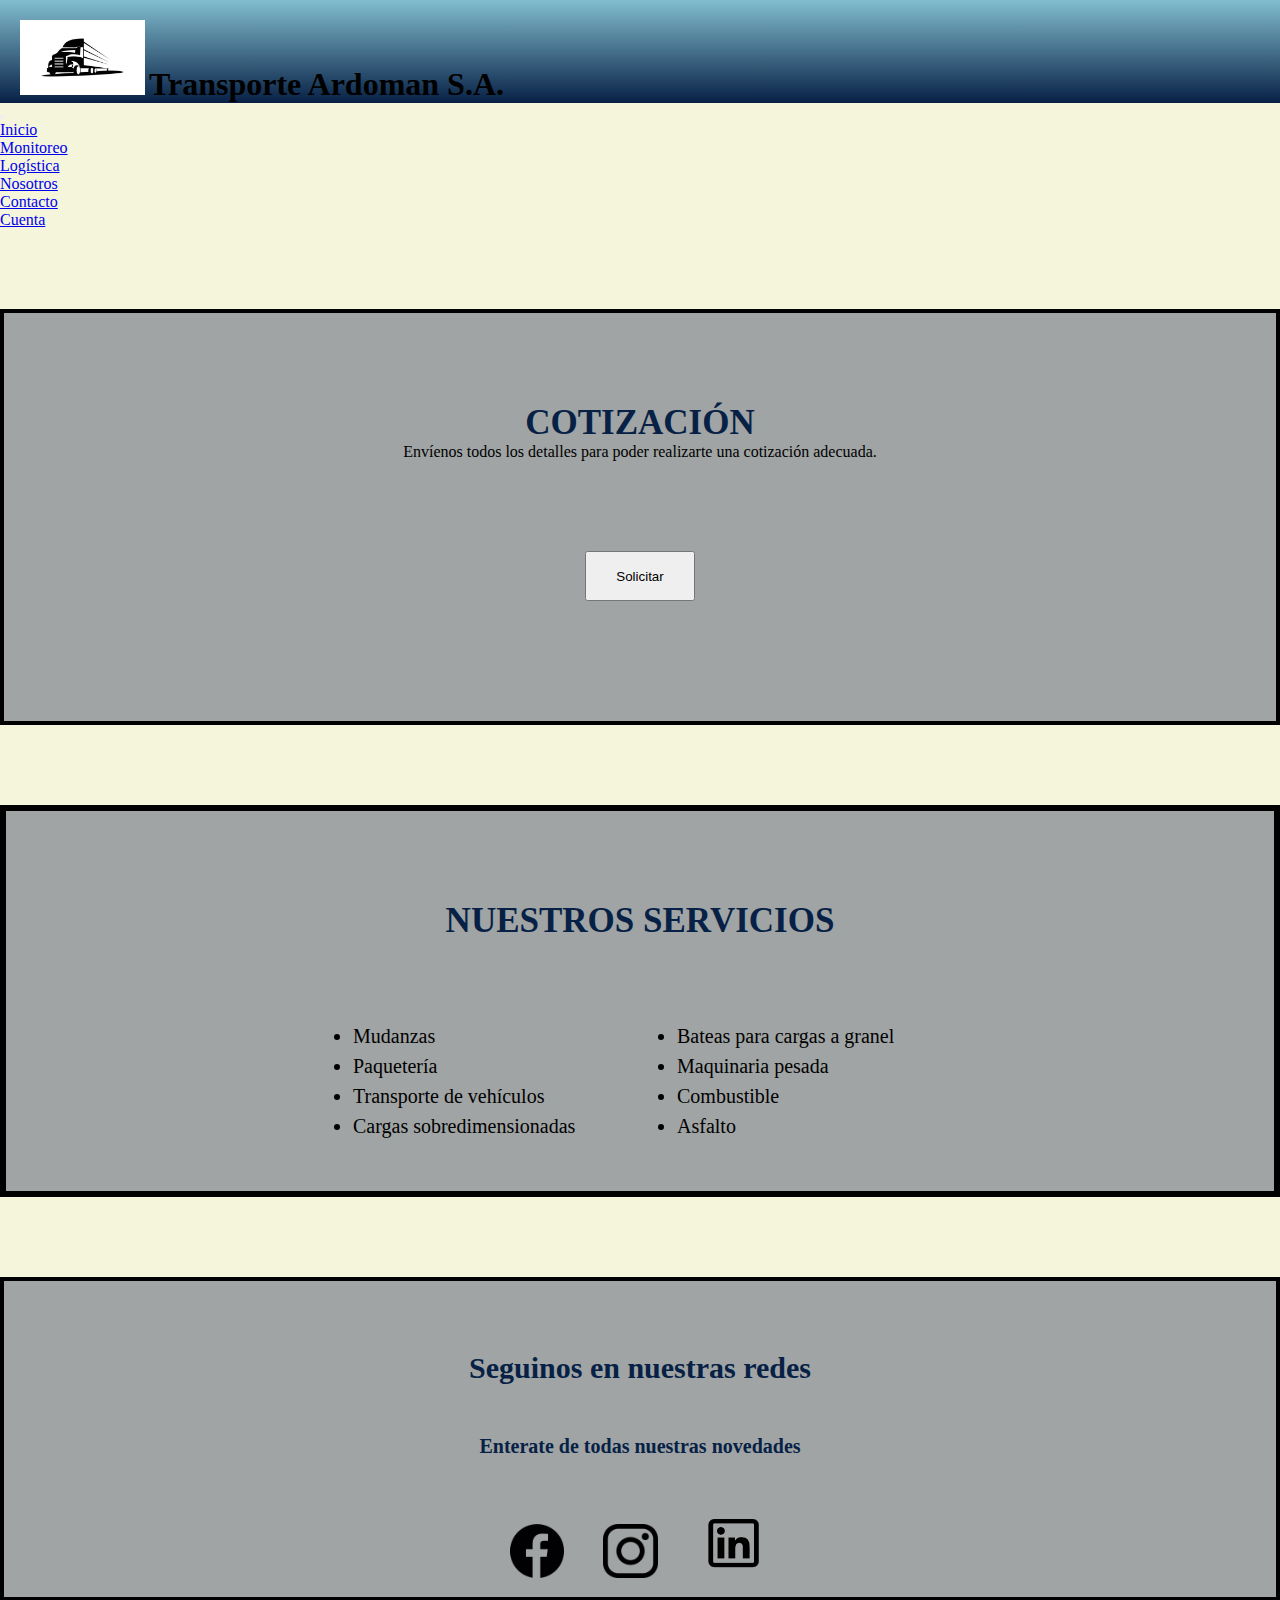
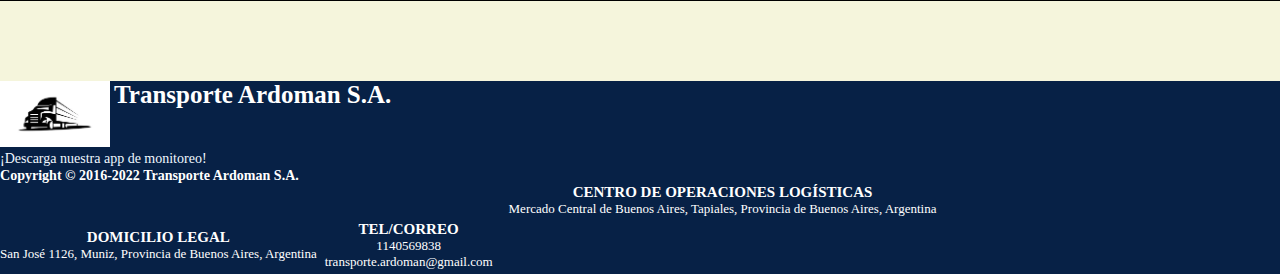
<file: index.html>
<!DOCTYPE html> <!-- tipo de doc -->
<html lang="en">

<head>
    <meta charset="UTF-8">
    <meta http-equiv="X-UA-Compatible" content="IE=edge">
    <meta name="viewport" content="width=device-width, initial-scale=1.0">
    <meta name="description" content="Somos Transporte Ardoman. Contamos con la tecnología y el equipo necesario que nos permiten brindar servicios de excelencia.">
    <meta name="keywords" content="Transporte, Ardoman, logistica, servicios, flotas, camiones, iveco, scania, stralis, cargas"> 
    <title>Transporte Ardoman</title> <!-- nombre pestaña nav -->
    <link rel="shortcut icon" href="./img/logo camion.png">
    <link rel="stylesheet" href="./sass/main.css">
    <link href="https://cdn.jsdelivr.net/npm/bootstrap@5.2.1/dist/css/bootstrap.min.css" rel="stylesheet" integrity="sha384-iYQeCzEYFbKjA/T2uDLTpkwGzCiq6soy8tYaI1GyVh/UjpbCx/TYkiZhlZB6+fzT" crossorigin="anonymous">
</head>
<body>
      <div class="container" style="background-color: beige; padding: 0%;">
        <div class="row">
            <div class="col-lg-12 col-md-8 col-sm-4">
                <header id="header">
                    <div>
                        <img class="logo" src="./img/logo camion.png" alt="">
                        <h1 class="titulo">Transporte Ardoman S.A.</h1>
                    </div>
                </header>   
            </div>
            <div class="col-lg-12 col-md-8 col-sm-4">
                <nav class="navbar navbar-expand-lg bg-light">
                    <div class="container-fluid">
                      <button class="navbar-toggler" type="button" data-bs-toggle="collapse" data-bs-target="#navbarNav" aria-controls="navbarNav" aria-expanded="false" aria-label="Toggle navigation">
                        <span class="navbar-toggler-icon"></span>
                      </button>
                      <div class="collapse navbar-collapse" id="navbarNav">
                        <ul class="navbar-nav">
                          <li class="nav-item">
                            <a class="nav-link active" aria-current="page" href="index.html">Inicio</a>
                          </li>
                          <li class="nav-item">
                            <a class="nav-link" href="./pages/monitoreo.html">Monitoreo</a>
                          </li>
                          <li class="nav-item">
                            <a class="nav-link" href="./pages/logistica.html">Logística</a>
                          </li>
                          <li class="nav-item">
                            <a class="nav-link" href="./pages/nosotros-h.html">Nosotros</a>
                          </li>
                          <li class="nav-item">
                            <a class="nav-link" href="./pages/contacto.html">Contacto</a>
                          </li>
                          <li class="nav-item">
                            <a class="nav-link" href="./pages/cuenta.html">Cuenta</a>
                          </li>
                        </ul>
                      </div>
                    </div>
                  </nav>
            </div>
            <div>
                <main id="main"> 
                    <div class="container-main">
                        <div class="col">
                            <section>
                                <div id="cotizacion">
                                    <h1 class="titulo">COTIZACIÓN</h1>
                                    <P class="parrafo">Envíenos todos los detalles para poder realizarte una cotización adecuada.</P>
                                    <button class="solicitar">Solicitar</button>
                                </div>
                            </section>
                    </div>
                    <div class="col-lg-12 col-md-8 col-sm-4">
                        <section>
                            <div id="servicios">
                                <h1 class="titulo">NUESTROS SERVICIOS</h1>
                            <ul class="lista1">
                                <li>Mudanzas</li>
                                <li>Paquetería</li>
                                <li>Transporte de vehículos</li>
                                <li>Cargas sobredimensionadas</li>
                            </ul>
                            <ul class="lista2">
                                <li>Bateas para cargas a granel</li>
                                <li>Maquinaria pesada</li>
                                <li>Combustible</li>
                                <li>Asfalto</li>
                            </ul>
                            </div>
                        </section>
                    </div>
                    <div class="col">
                        <section>
                            <div id="redes">
                                <h1 class="titulo">Seguinos en nuestras redes</h1>
                                <h2 class="subtitulo">Enterate de todas nuestras novedades</h2>
                                <p class="logos">
                                    <a href=""> <img class="fb" src="./img/logos/fb logo.png"></a>
                                    <a href=""> <img class="ig" src="./img/logos/ig logo.png"></a>
                                    <a href=""> <img class="linkedin" src="./img/logos/linkedin logo.png"></a>
                            </div> 
                        </section>
                    </div>
                    </div>
                  </main>
            </div>
            <div class="container-footer">
              <footer id="footer"> 
                <div id="intro">
                    <img class="footer-logo" src="./img/logo camion.png">
                    <h1 class="footer-titulo">Transporte Ardoman S.A.</h1>
                </div>
                <div id="app">
                    <a href="">¡Descarga nuestra app de monitoreo!</a>
                </div> <!-- App -->
                <div id="copyright">
                    <h3>Copyright © 2016-2022 Transporte Ardoman S.A.</h3>
                </div> <!-- Copyright -->
                <div id="COL">
                  <h2 class="titulo">CENTRO DE OPERACIONES LOGÍSTICAS</h2>
                  <p class="parrafo">Mercado Central de Buenos Aires, Tapiales, Provincia de Buenos Aires, Argentina</p>
                </div> 
                <div id="domicilio">
                   <h2 class="titulo">DOMICILIO LEGAL</h2>
                   <p class="parrafo">San José 1126, Muniz, Provincia de Buenos Aires, Argentina</p>
                </div>
                <div id="tel-correo">
                    <h2 class="titulo">TEL/CORREO</h2>
                  <p class="parrafo"> 1140569838 <br> transporte.ardoman@gmail.com </p>
                </div>
            </footer>
            </div>
        </div>
    </div>
    <script src="https://cdn.jsdelivr.net/npm/bootstrap@5.2.1/dist/js/bootstrap.bundle.min.js" 
    integrity="sha384-u1OknCvxWvY5kfmNBILK2hRnQC3Pr17a+RTT6rIHI7NnikvbZlHgTPOOmMi466C8" 
    crossorigin="anonymous"></script>
</body>
</html>
</file>
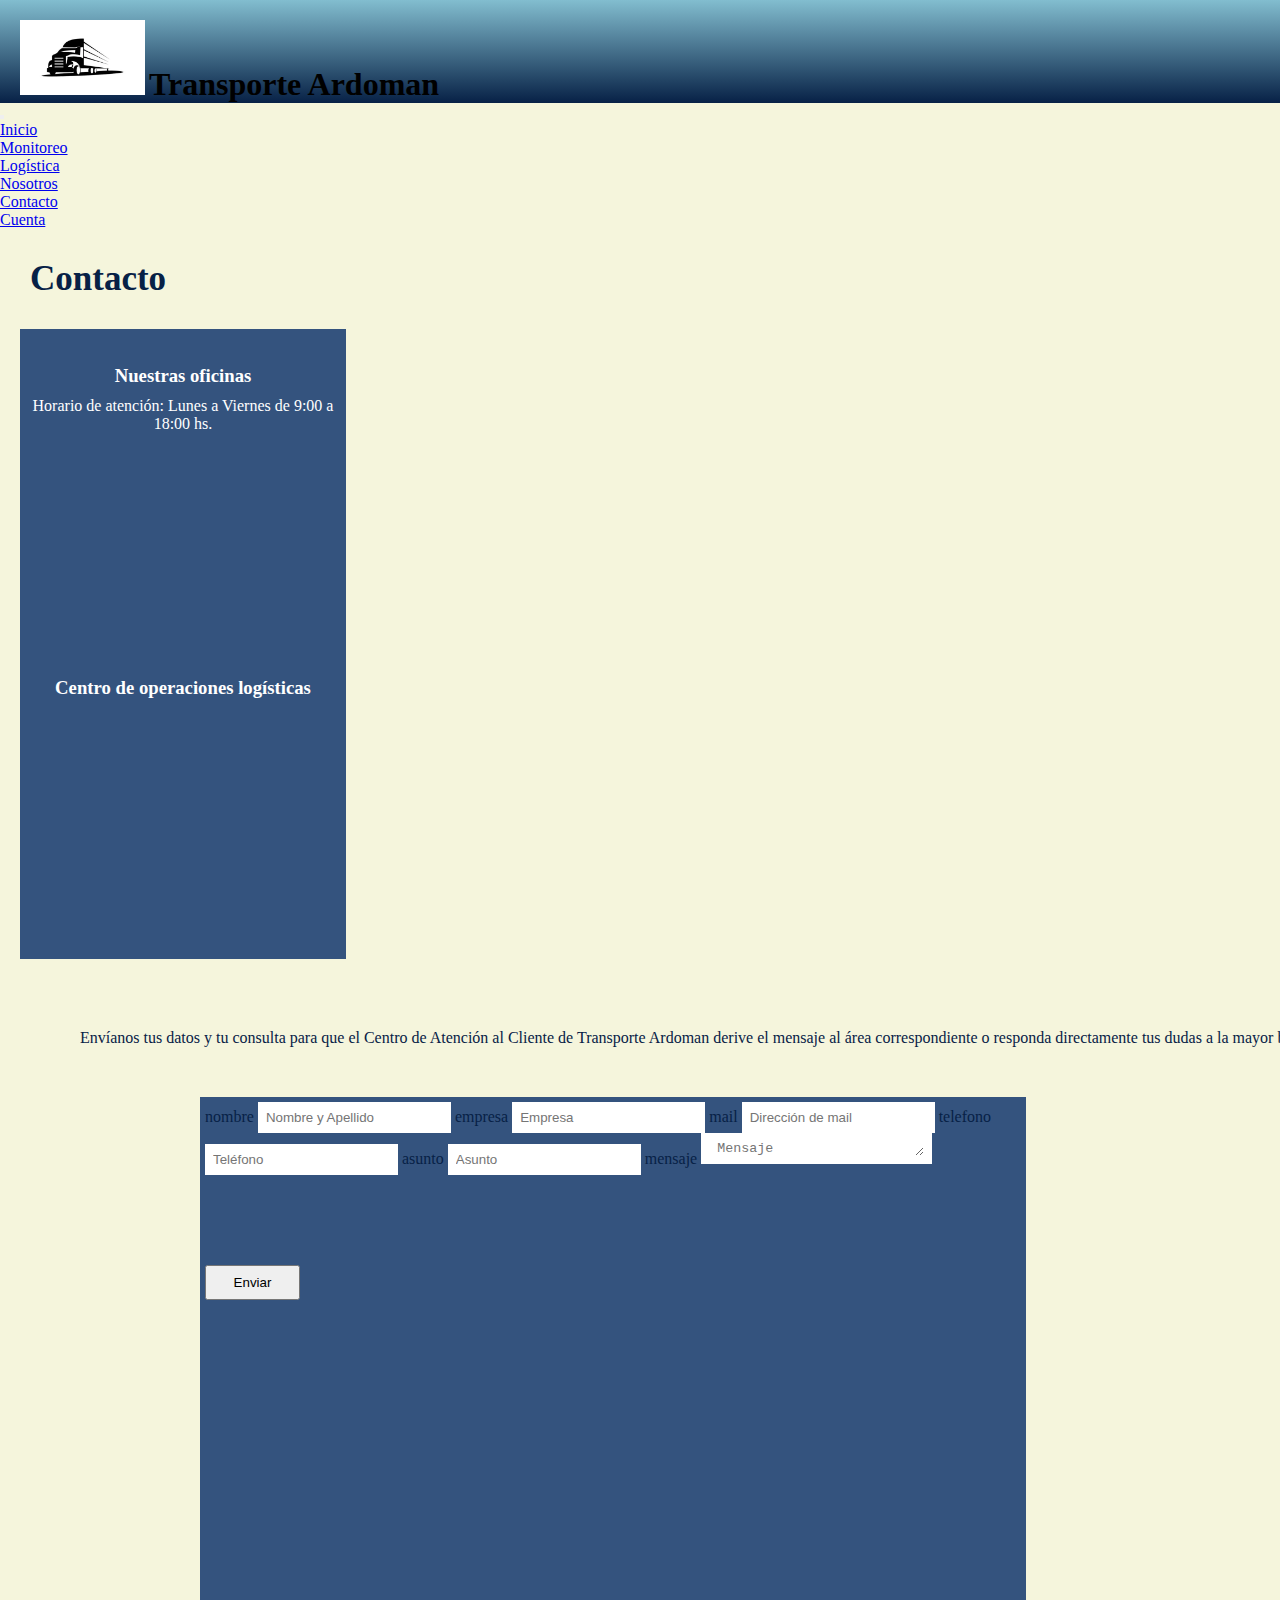
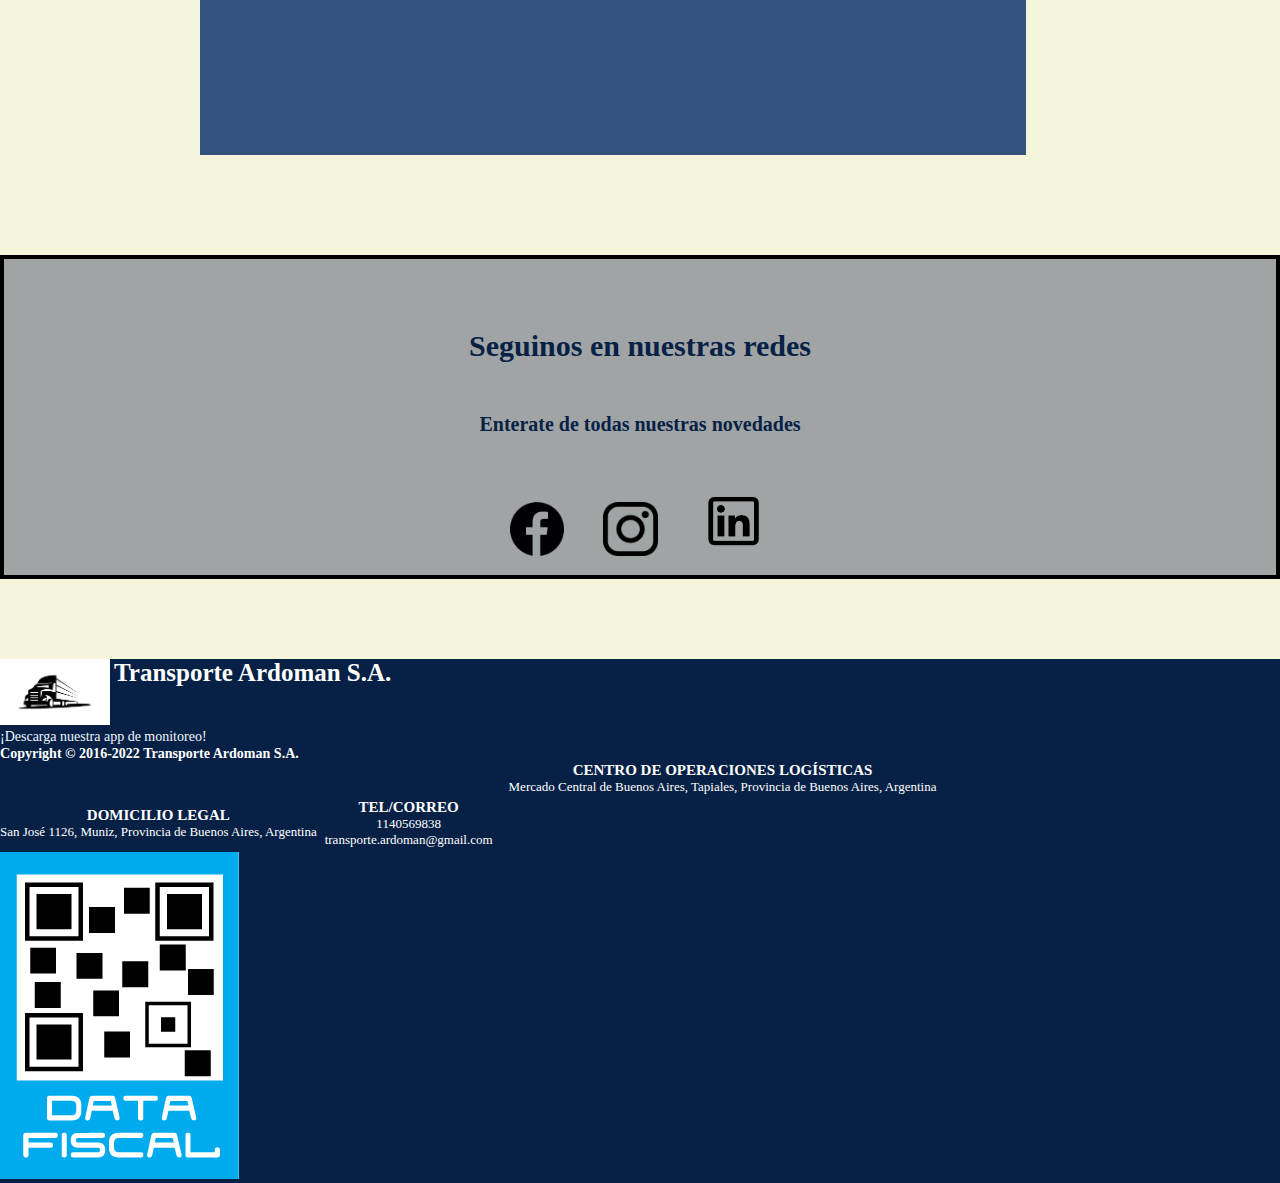
<file: pages/contacto.html>
<!DOCTYPE html>
<html lang="en">
<head>
    <meta charset="UTF-8">
    <meta http-equiv="X-UA-Compatible" content="IE=edge">
    <meta name="viewport" content="width=device-width, initial-scale=1.0">
    <meta name="description" content="Somos Transporte Ardoman. Contamos con la tecnología y el equipo necesario que nos permiten brindar servicios de excelencia.">
    <meta name="keywords" content="Transporte, Ardoman, logistica, servicios, flotas, camiones, iveco, scania, stralis, cargas"> 
    <title>Transporte Ardoman S.A.</title>
    <link rel="shortcut icon" href="../img/logo camion.png">
    <link rel="stylesheet" href="../sass/main.css">
    <link href="https://cdn.jsdelivr.net/npm/bootstrap@5.2.1/dist/css/bootstrap.min.css" rel="stylesheet" integrity="sha384-iYQeCzEYFbKjA/T2uDLTpkwGzCiq6soy8tYaI1GyVh/UjpbCx/TYkiZhlZB6+fzT" crossorigin="anonymous">
</head>
<body>
    <header id="header">
        <div>
            <img class="logo" src="../img/logo camion.png" alt="">
            <h1 class="titulo">Transporte Ardoman</h1>
        </div>
    </header>

    <div class="col-lg-12 col-md-8 col-sm-4">
        <nav class="navbar navbar-expand-lg bg-light">
            <div class="container-fluid">
              <button class="navbar-toggler" type="button" data-bs-toggle="collapse" data-bs-target="#navbarNav" aria-controls="navbarNav" aria-expanded="false" aria-label="Toggle navigation">
                <span class="navbar-toggler-icon"></span>
              </button>
              <div class="collapse navbar-collapse" id="navbarNav">
                <ul class="navbar-nav">
                  <li class="nav-item">
                    <a class="nav-link" aria-current="page" href="../index.html">Inicio</a>
                  </li>
                  <li class="nav-item">
                    <a class="nav-link" href="./monitoreo.html">Monitoreo</a>
                  </li>
                  <li class="nav-item">
                    <a class="nav-link" href="./logistica.html">Logística</a>
                  </li>
                  <li class="nav-item">
                    <a class="nav-link" href="./nosotros-h.html">Nosotros</a>
                  </li>
                  <li class="nav-item">
                    <a class="nav-link active" href="./contacto.html">Contacto</a>
                  </li>
                  <li class="nav-item">
                    <a class="nav-link" href="./cuenta.html">Cuenta</a>
                  </li>
                </ul>
              </div>
            </div>
          </nav>
    </div>



    <main id="main">
       <div>
        <h1 class="contacto">Contacto</h1>
       </div>
        <section id="direcciones">
        <div id="oficinas">
            <h3 class="titulo">Nuestras oficinas</h3>
            <p class="parrafo">Horario de atención: Lunes a Viernes de 9:00 a 18:00 hs.</p>
            <iframe class="mapa" src="https://www.google.com/maps/embed?pb=!1m18!1m12!1m3!1d3286.2261441833284!2d-58.70546238423027!3d-34.54782916205119!2m3!1f0!2f0!3f0!3m2!1i1024!2i768!4f13.1!3m3!1m2!1s0x95bcbd0876ec1917%3A0xa13736376340e623!2sSan%20Jos%C3%A9%201126%2C%20B1662DAW%20Mu%C3%B1iz%2C%20Provincia%20de%20Buenos%20Aires!5e0!3m2!1ses!2sar!4v1661291078068!5m2!1ses!2sar" width="200" height="200" style="border:0;" allowfullscreen="" loading="lazy" referrerpolicy="no-referrer-when-downgrade"></iframe>
        </div>
        <div id="logistica">
            <h3 class="titulo">Centro de operaciones logísticas</h3>
            <iframe class="mapa" src="https://www.google.com/maps/embed?pb=!1m18!1m12!1m3!1d3279.694415952967!2d-58.497178484226076!3d-34.71288677079063!2m3!1f0!2f0!3f0!3m2!1i1024!2i768!4f13.1!3m3!1m2!1s0x95bccf62f642de1b%3A0x245f7ecdf2dfab6e!2sMercado%20Central!5e0!3m2!1ses!2sar!4v1661291139595!5m2!1ses!2sar" width="200" height="200" style="border:0;" allowfullscreen="" loading="lazy" referrerpolicy="no-referrer-when-downgrade"></iframe>
        </div> 
        </section>
        <section id="casilla-consultas">
            <div>
                <p class="parrafo">Envíanos tus datos y tu consulta para que el Centro de Atención al Cliente de Transporte Ardoman derive el mensaje al área correspondiente o responda directamente tus dudas a la mayor brevedad.</p>
                <p class="casillas">
                    <label for="nombre">nombre</label>
                    <input class="nombre" type="text" id="nombre" placeholder="Nombre y Apellido" required>
                    <label for="empresa">empresa</label>
                    <input class="empresa" type="text" id="empresa" placeholder="Empresa" required>
                    <label for="mail">mail</label>
                    <input class="email" type="email" id="mail" placeholder="Dirección de mail" required>
                    <label for="telefono">telefono</label>
                    <input class="telefono" type="text" id="telefono" placeholder="Teléfono" required>
                    <label for="asunto">asunto</label>
                    <input class="asunto" type="text" id="asunto" placeholder="Asunto" required>
                    <label for="mensaje">mensaje</label>
                    <textarea class="mensaje" name="" id="mensaje" cols="25" rows="1" placeholder=" Mensaje"></textarea required>
                    <input class="boton" type="button" value="Enviar">
                </p>
        </section>
        <section>
            <div id="redes">
                <h1 class="titulo">Seguinos en nuestras redes</h1>
                <h2 class="subtitulo">Enterate de todas nuestras novedades</h2>
                <p class="logos">
                    <img class="fb" src="../img/logos/fb logo.png" alt="">
                    <img class="ig" src="../img/logos/ig logo.png" alt="">
                    <img class="linkedin" src="../img/logos/linkedin logo.png" alt="">
            </div> 
        </section>
    </main>
    <footer id="footer"> 
        <div id="intro">
            <img class="footer-logo" src="../img/logo camion.png">
            <h1 class="footer-titulo">Transporte Ardoman S.A.</h1>
        </div>
        <div id="app">
            <a href="">¡Descarga nuestra app de monitoreo!</a>
        </div> <!-- App -->
        <div id="copyright">
            <h3>Copyright © 2016-2022 Transporte Ardoman S.A.</h3>
        </div> <!-- Copyright -->
        <div id="COL">
          <h2 class="titulo">CENTRO DE OPERACIONES LOGÍSTICAS</h2>
          <p class="parrafo">Mercado Central de Buenos Aires, Tapiales, Provincia de Buenos Aires, Argentina</p>
        </div> 
        <div id="domicilio">
           <h2 class="titulo">DOMICILIO LEGAL</h2>
           <p class="parrafo">San José 1126, Muniz, Provincia de Buenos Aires, Argentina</p>
        </div>
        <div id="tel-correo">
            <h2 class="titulo">TEL/CORREO</h2>
          <p class="parrafo"> 1140569838 <br> transporte.ardoman@gmail.com </p>
        </div>
        <div>
            <img id="qr-afip" src="../img/qr afip.jpg" alt="data fiscal web">
        </div> <!-- QR AFIP -->
    </footer>
</body>
</html>
</file>
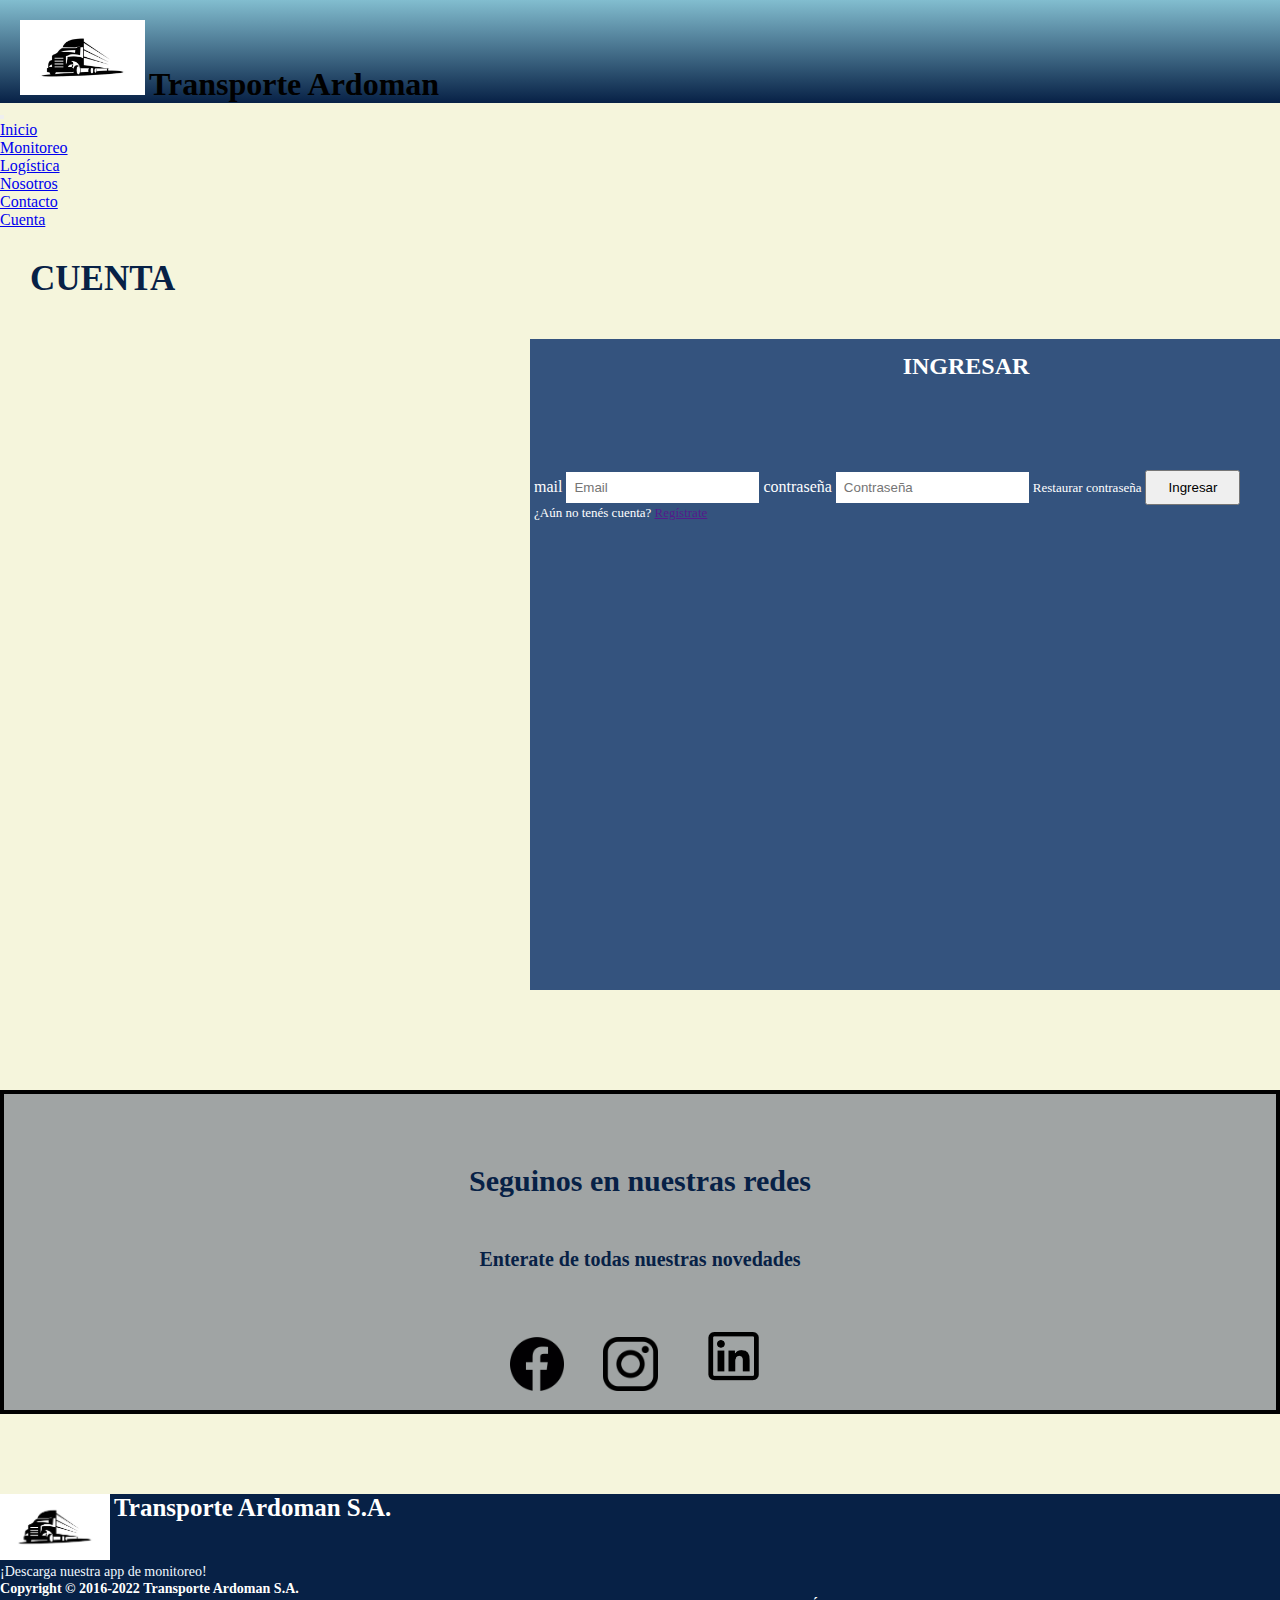
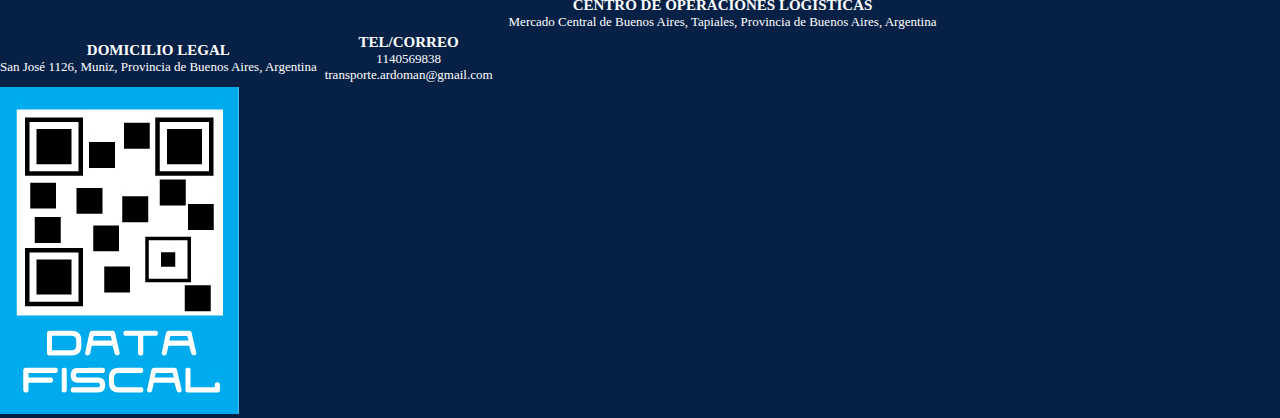
<file: pages/cuenta.html>
<!DOCTYPE html>
<html lang="en">

<head>
    <meta charset="UTF-8">
    <meta http-equiv="X-UA-Compatible" content="IE=edge">
    <meta name="viewport" content="width=device-width, initial-scale=1.0">
    <meta name="description" content="Somos Transporte Ardoman. Contamos con la tecnología y el equipo necesario que nos permiten brindar servicios de excelencia.">
    <meta name="keywords" content="Transporte, Ardoman, logistica, servicios, flotas, camiones, iveco, scania, stralis, cargas"> 
    <title>Transporte Ardoman</title>
    <link rel="shortcut icon" href="../img/logo camion.png">
    <link rel="stylesheet" href="../sass/main.css">
    <link href="https://cdn.jsdelivr.net/npm/bootstrap@5.2.1/dist/css/bootstrap.min.css" rel="stylesheet" integrity="sha384-iYQeCzEYFbKjA/T2uDLTpkwGzCiq6soy8tYaI1GyVh/UjpbCx/TYkiZhlZB6+fzT" crossorigin="anonymous">
</head>
<body>
    <header id="header">
            <div>
                <img class="logo" src="../img/logo camion.png" alt="">
                <h1 class="titulo">Transporte Ardoman</h1>
            </div>
    </header>

    <div class="col-lg-12 col-md-8 col-sm-4">
        <nav class="navbar navbar-expand-lg bg-light">
            <div class="container-fluid">
              <button class="navbar-toggler" type="button" data-bs-toggle="collapse" data-bs-target="#navbarNav" aria-controls="navbarNav" aria-expanded="false" aria-label="Toggle navigation">
                <span class="navbar-toggler-icon"></span>
              </button>
              <div class="collapse navbar-collapse" id="navbarNav">
                <ul class="navbar-nav">
                  <li class="nav-item">
                    <a class="nav-link" aria-current="page" href="../index.html">Inicio</a>
                  </li>
                  <li class="nav-item">
                    <a class="nav-link" href="./monitoreo.html">Monitoreo</a>
                  </li>
                  <li class="nav-item">
                    <a class="nav-link" href="./logistica.html">Logística</a>
                  </li>
                  <li class="nav-item">
                    <a class="nav-link" href="./nosotros-h.html">Nosotros</a>
                  </li>
                  <li class="nav-item">
                    <a class="nav-link" href="./contacto.html">Contacto</a>
                  </li>
                  <li class="nav-item">
                    <a class="nav-link active" href="./cuenta.html">Cuenta</a>
                  </li>
                </ul>
              </div>
            </div>
          </nav>
    </div>


    <main id="main">
        <div>
            <h1 class="cuenta">CUENTA</h1>
        </div>
       <section id="ingresar">
        <div>
            <h2 class="titulo">INGRESAR</h2>
            <form class="casillas" action="">
                <label for="mail">mail</label>
                <input class="email" type="email" id="mail" placeholder="Email" required>
                <label for="password">contraseña</label>
                <input class="password" type="password" id="password" placeholder="Contraseña" required>
                <a class="restaurar" href="">Restaurar contraseña</a> 
                <input class="boton" type="button" value="Ingresar">
                <p class="registrar">¿Aún no tenés cuenta? <a href=""> Regístrate</a></p>
            </form>
        </div>
       </section>
       <section>
        <div id="redes">
            <h1 class="titulo">Seguinos en nuestras redes</h1>
            <h2 class="subtitulo">Enterate de todas nuestras novedades</h2>
            <p class="logos">
                <img class="fb" src="../img/logos/fb logo.png" alt="">
                <img class="ig" src="../img/logos/ig logo.png" alt="">
                <img class="linkedin" src="../img/logos/linkedin logo.png" alt="">
        </div> 
    </section> 
    </main>
    <footer id="footer"> 
        <div id="intro">
            <img class="footer-logo" src="../img/logo camion.png">
            <h1 class="footer-titulo">Transporte Ardoman S.A.</h1>
        </div>
        <div id="app">
            <a href="">¡Descarga nuestra app de monitoreo!</a>
        </div> <!-- App -->
        <div id="copyright">
            <h3>Copyright © 2016-2022 Transporte Ardoman S.A.</h3>
        </div> <!-- Copyright -->
        <div id="COL">
          <h2 class="titulo">CENTRO DE OPERACIONES LOGÍSTICAS</h2>
          <p class="parrafo">Mercado Central de Buenos Aires, Tapiales, Provincia de Buenos Aires, Argentina</p>
        </div> 
        <div id="domicilio">
           <h2 class="titulo">DOMICILIO LEGAL</h2>
           <p class="parrafo">San José 1126, Muniz, Provincia de Buenos Aires, Argentina</p>
        </div>
        <div id="tel-correo">
            <h2 class="titulo">TEL/CORREO</h2>
          <p class="parrafo"> 1140569838 <br> transporte.ardoman@gmail.com </p>
        </div>
        <div>
            <img id="qr-afip" src="../img/qr afip.jpg" alt="data fiscal web">
        </div> <!-- QR AFIP -->
    </footer>
</body>
</html>
</file>
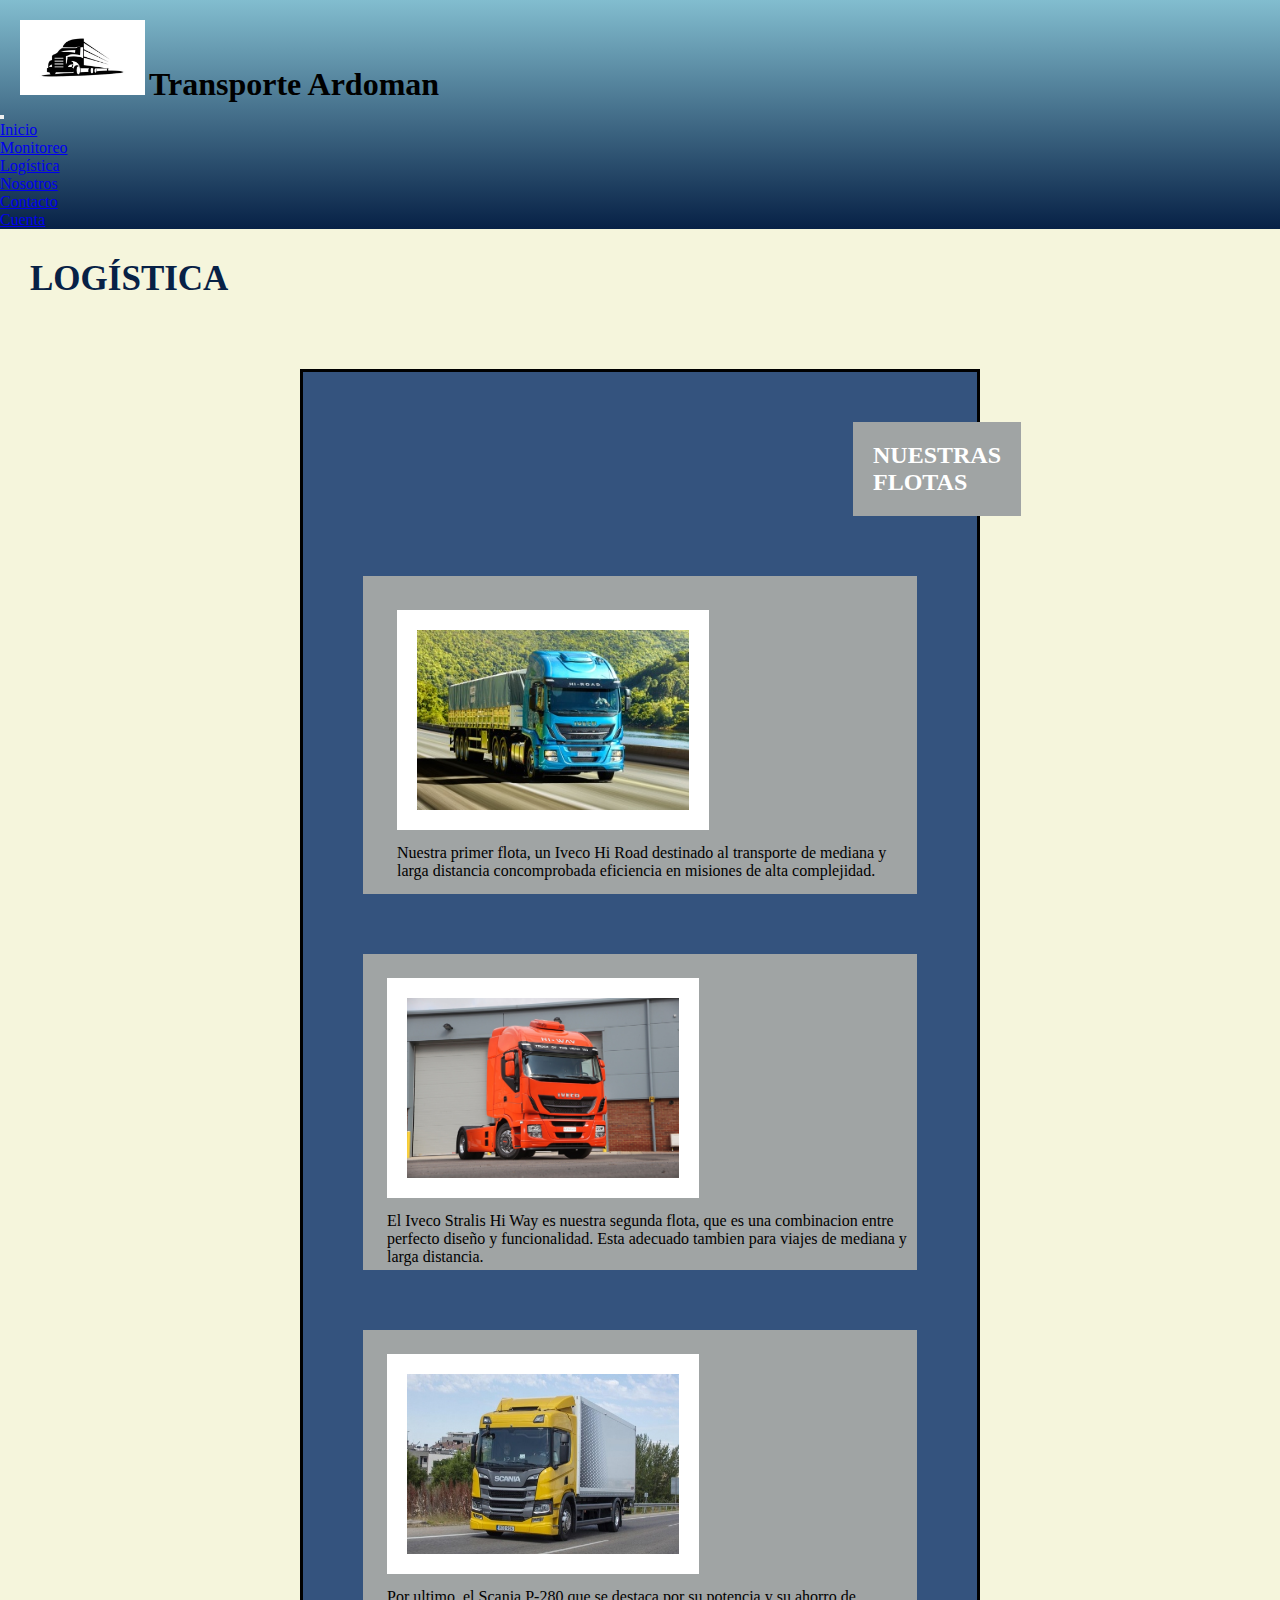
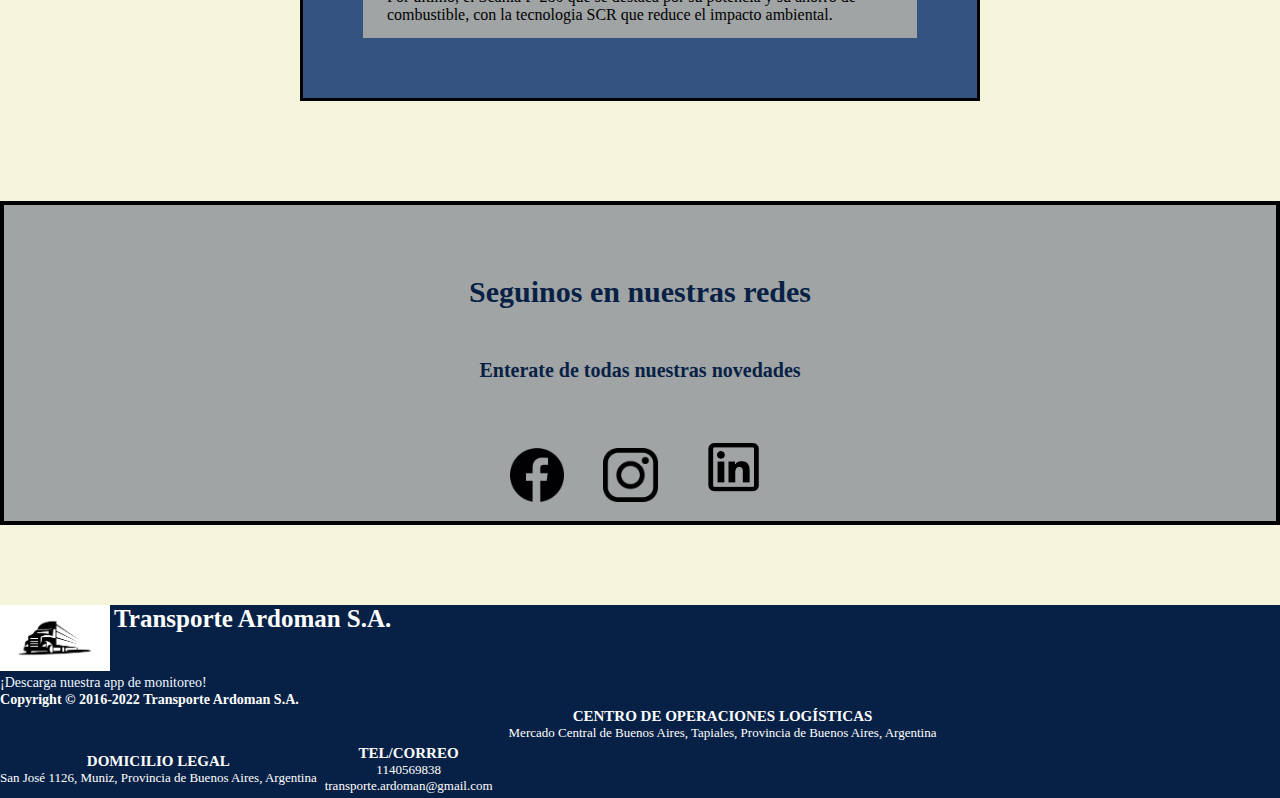
<file: pages/logistica.html>
<!DOCTYPE html>
<html lang="en">

<head>
    <meta charset="UTF-8">
    <meta http-equiv="X-UA-Compatible" content="IE=edge">
    <meta name="viewport" content="width=device-width, initial-scale=1.0">
    <meta name="description" content="Somos Transporte Ardoman. Contamos con la tecnología y el equipo necesario que nos permiten brindar servicios de excelencia.">
    <meta name="keywords" content="Transporte, Ardoman, logistica, servicios, flotas, camiones, iveco, scania, stralis, cargas"> 
    <title>Transporte Ardoman</title>
    <link rel="shortcut icon" href="../img/logo camion.png">
    <link rel="stylesheet" href="../sass/main.css">
    <link href="https://cdn.jsdelivr.net/npm/bootstrap@5.2.1/dist/css/bootstrap.min.css" rel="stylesheet" integrity="sha384-iYQeCzEYFbKjA/T2uDLTpkwGzCiq6soy8tYaI1GyVh/UjpbCx/TYkiZhlZB6+fzT" crossorigin="anonymous">
</head>

<body>
    <div class="container">
        <header id="header">
            <div>
                <img class="logo" src="../img/logo camion.png" alt="">
                <h1 class="titulo">Transporte Ardoman</h1>
            </div>
            <div class="col-lg-12 col-md-8 col-sm-4">
                <nav class="navbar navbar-expand-lg bg-light">
                    <div class="container-fluid">
                      <button class="navbar-toggler" type="button" data-bs-toggle="collapse" data-bs-target="#navbarNav" aria-controls="navbarNav" aria-expanded="false" aria-label="Toggle navigation">
                        <span class="navbar-toggler-icon"></span>
                      </button>
                      <div class="collapse navbar-collapse" id="navbarNav">
                        <ul class="navbar-nav">
                          <li class="nav-item">
                            <a class="nav-link" aria-current="page" href="../index.html">Inicio</a>
                          </li>
                          <li class="nav-item">
                            <a class="nav-link" href="./monitoreo.html">Monitoreo</a>
                          </li>
                          <li class="nav-item">
                            <a class="nav-link active" href="./logistica.html">Logística</a>
                          </li>
                          <li class="nav-item">
                            <a class="nav-link" href="./nosotros-h.html">Nosotros</a>
                          </li>
                          <li class="nav-item">
                            <a class="nav-link" href="./contacto.html">Contacto</a>
                          </li>
                          <li class="nav-item">
                            <a class="nav-link" href="./cuenta.html">Cuenta</a>
                          </li>
                        </ul>
                      </div>
                    </div>
                  </nav>
            </div>
            </header>
        <main id="main">
            <div>
              <h1 class="titulo-logistica">LOGÍSTICA</h1>
            </div>
            <div id="grid-container">
                <section id="flotas">
                 <div class="subtitulo">
                        <h2>NUESTRAS FLOTAS</h2>
                 </div>
                 <div class="flex-container">
                    <div id="hi">
                        <img class="camion1" src="../img/Flotas/Iveco Hi Road.jpg" alt="">
                        <p class="parrafo-camion1">
                            Nuestra primer flota, un Iveco Hi Road destinado al transporte de mediana y larga distancia concomprobada eficiencia en misiones de alta complejidad.
                        </p>
                    </div>
                    <div id="stralis">
                        <img class="camion2" src="../img/Flotas/Iveco Stralis.jpg" alt="">
                        <p class="parrafo-camion2">
                            El Iveco Stralis Hi Way es nuestra segunda flota, que es una combinacion entre perfecto diseño y funcionalidad. Esta adecuado tambien para viajes de mediana y larga distancia.
                        </p>
                    </div>
                    <div id="scania">
                       <img class="camion3" src="../img/Flotas/Scania P 280.jpg" alt="">
                       <p class="parrafo-camion3">
                        Por ultimo, el Scania P-280 que se destaca por su potencia y su ahorro de combustible, con la tecnologia SCR que reduce el impacto ambiental.
                       </p>
                    </div>
                 </div>
                </section>
            </div>
            <section>
                <div id="redes">
                    <h1 class="titulo">Seguinos en nuestras redes</h1>
                    <h2 class="subtitulo">Enterate de todas nuestras novedades</h2>
                    <p class="logos">
                        <img class="fb" src="../img/logos/fb logo.png" alt="">
                        <img class="ig" src="../img/logos/ig logo.png" alt="">
                        <img class="linkedin" src="../img/logos/linkedin logo.png" alt="">
                </div> 
            </section>
        </main>
        
        <footer id="footer"> 
            <div id="intro">
                <img class="footer-logo" src="../img/logo camion.png">
                <h1 class="footer-titulo">Transporte Ardoman S.A.</h1>
            </div>
            <div id="app">
                <a href="">¡Descarga nuestra app de monitoreo!</a>
            </div> <!-- App -->
            <div id="copyright">
                <h3>Copyright © 2016-2022 Transporte Ardoman S.A.</h3>
            </div> <!-- Copyright -->
            <div id="COL">
              <h2 class="titulo">CENTRO DE OPERACIONES LOGÍSTICAS</h2>
              <p class="parrafo">Mercado Central de Buenos Aires, Tapiales, Provincia de Buenos Aires, Argentina</p>
            </div> 
            <div id="domicilio">
               <h2 class="titulo">DOMICILIO LEGAL</h2>
               <p class="parrafo">San José 1126, Muniz, Provincia de Buenos Aires, Argentina</p>
            </div>
            <div id="tel-correo">
                <h2 class="titulo">TEL/CORREO</h2>
              <p class="parrafo"> 1140569838 <br> transporte.ardoman@gmail.com </p>
            </div>
        </footer>
    </div>
</body>
</html>
</file>
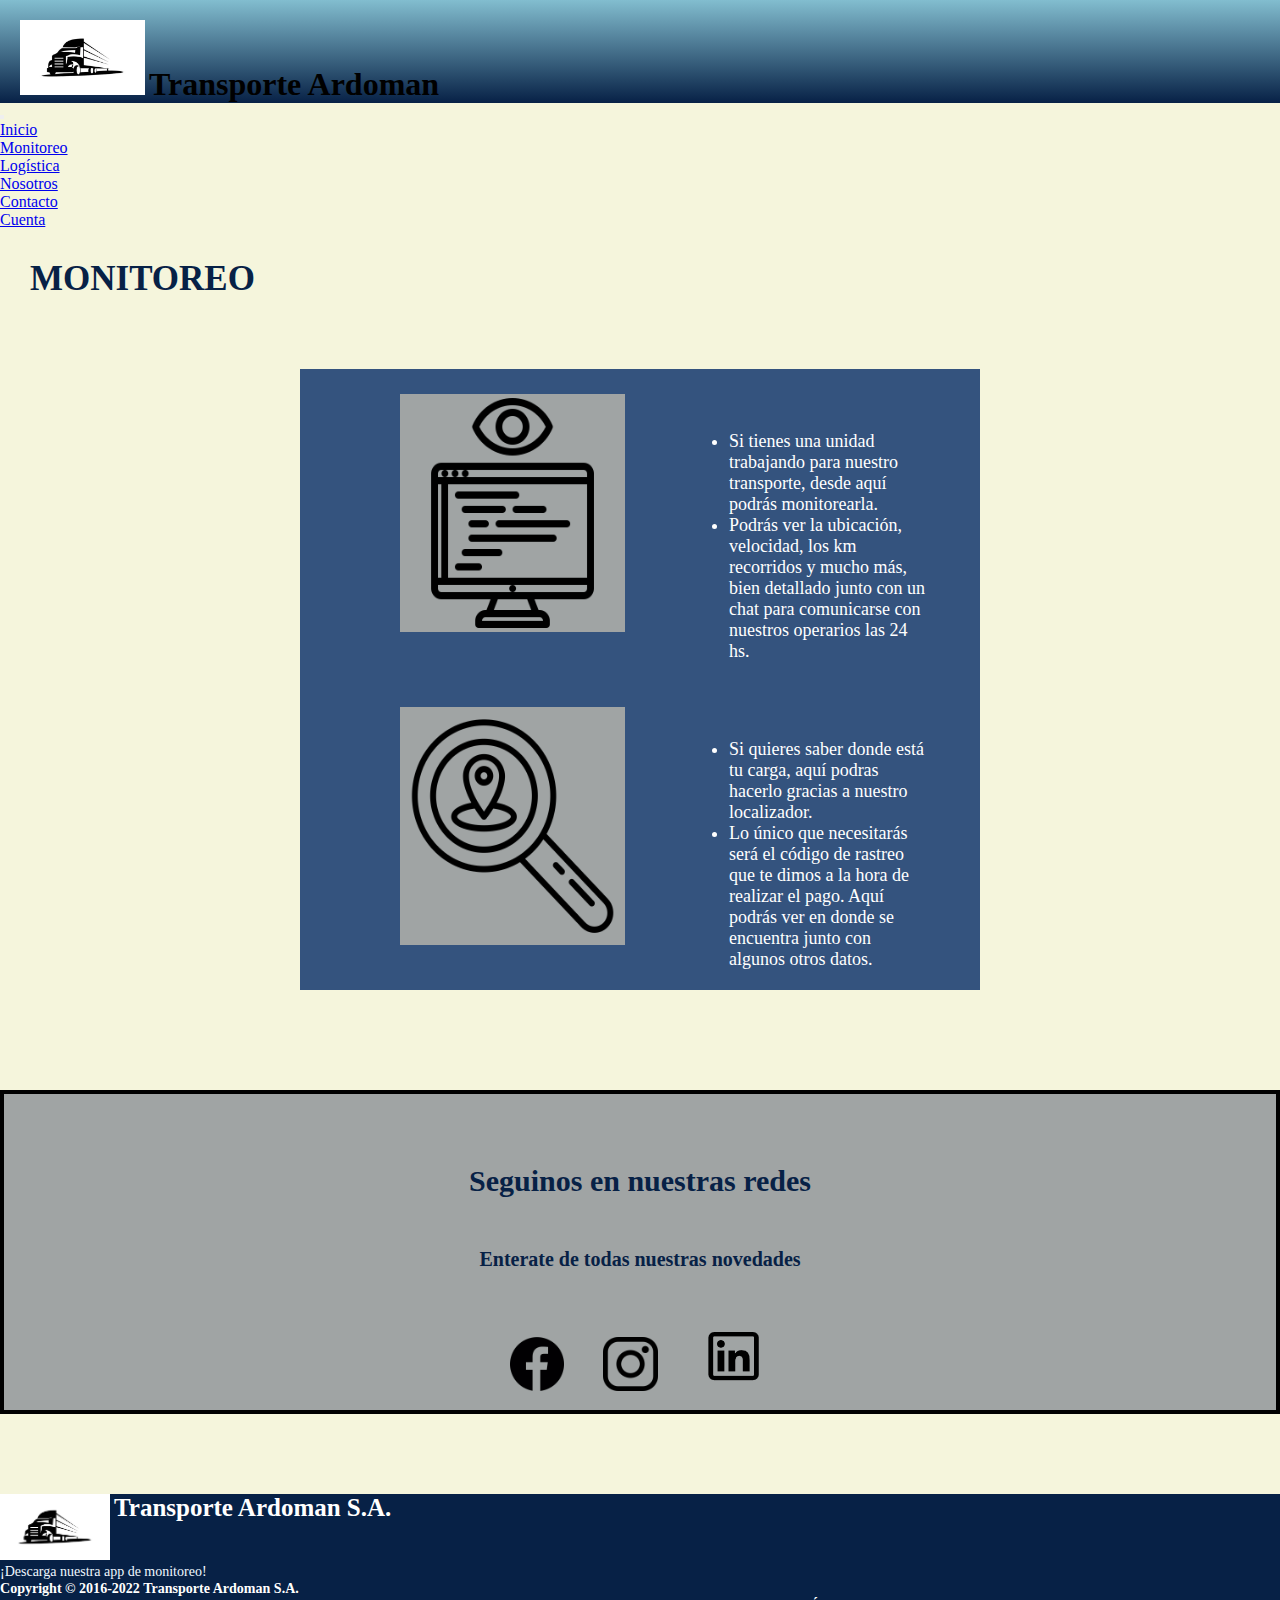
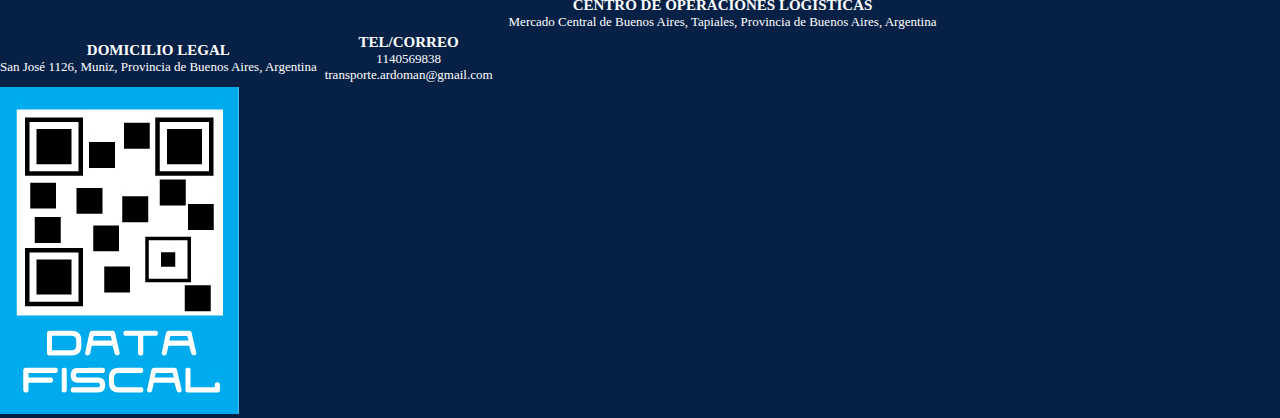
<file: pages/monitoreo.html>
<!DOCTYPE html>
<html lang="en">
<head>
    <meta charset="UTF-8">
    <meta http-equiv="X-UA-Compatible" content="IE=edge">
    <meta name="viewport" content="width=device-width, initial-scale=1.0">
    <meta name="description" content="Somos Transporte Ardoman. Contamos con la tecnología y el equipo necesario que nos permiten brindar servicios de excelencia.">
    <meta name="keywords" content="Transporte, Ardoman, logistica, servicios, flotas, camiones, iveco, scania, stralis, cargas"> 
    <title>Transporte Ardoman</title>
    <link rel="shortcut icon" href="../img/logo camion.png">
    <link rel="stylesheet" href="../sass/main.css">
    <link href="https://cdn.jsdelivr.net/npm/bootstrap@5.2.1/dist/css/bootstrap.min.css" rel="stylesheet" integrity="sha384-iYQeCzEYFbKjA/T2uDLTpkwGzCiq6soy8tYaI1GyVh/UjpbCx/TYkiZhlZB6+fzT" crossorigin="anonymous">
</head>

<body>
    <div>
        <header id="header">
            <div>
                <img class="logo" src="../img/logo camion.png" alt="">
                <h1 class="titulo">Transporte Ardoman</h1>
            </div>
           
    </header>
    </div>
    
    <div class="col-lg-12 col-md-8 col-sm-4">
        <nav class="navbar navbar-expand-lg bg-light">
            <div class="container-fluid">
              <button class="navbar-toggler" type="button" data-bs-toggle="collapse" data-bs-target="#navbarNav" aria-controls="navbarNav" aria-expanded="false" aria-label="Toggle navigation">
                <span class="navbar-toggler-icon"></span>
              </button>
              <div class="collapse navbar-collapse" id="navbarNav">
                <ul class="navbar-nav">
                  <li class="nav-item">
                    <a class="nav-link" aria-current="page" href="../index.html">Inicio</a>
                  </li>
                  <li class="nav-item">
                    <a class="nav-link active" href="./monitoreo.html">Monitoreo</a>
                  </li>
                  <li class="nav-item">
                    <a class="nav-link" href="./logistica.html">Logística</a>
                  </li>
                  <li class="nav-item">
                    <a class="nav-link" href="./nosotros-h.html">Nosotros</a>
                  </li>
                  <li class="nav-item">
                    <a class="nav-link" href="./contacto.html">Contacto</a>
                  </li>
                  <li class="nav-item">
                    <a class="nav-link" href="./cuenta.html">Cuenta</a>
                  </li>
                </ul>
              </div>
            </div>
          </nav>
    </div>

    <main id="main">
        <div>
            <h1 class="titulo-monitoreo">MONITOREO</h1>
        </div>
        <section id="monitoreo-rastreo">
            <div id="monitoreo">
                <img class="imagen-monitoreo" src="../img/pagina monitoreo/Monitoreo icono.png" alt="">
                <ul class="lista-monitoreo">
                 <li>Si tienes una unidad trabajando para nuestro transporte, desde aquí podrás monitorearla. </li>
                 <li>Podrás ver la ubicación, velocidad, los km recorridos y mucho más, bien detallado junto con un chat para comunicarse con nuestros operarios las 24 hs.</li>
                </ul>
            </div> 
            <div id="rastreo">
                <img class="imagen-rastreo" src="../img/pagina monitoreo/Rastreo icono.png" alt="">
                <ul class="lista-rastreo">
                    <li>Si quieres saber donde está tu carga, aquí podras hacerlo gracias a nuestro localizador.</li>
                    <li>Lo único que necesitarás será el código de rastreo que te dimos a la hora de realizar el pago. Aquí podrás ver en donde se encuentra junto con algunos otros datos. </li>
                </ul>
            </div> 
        </section>
        <section>
            <div id="redes">
                <h1 class="titulo">Seguinos en nuestras redes</h1>
                <h2 class="subtitulo">Enterate de todas nuestras novedades</h2>
                <p class="logos">
                    <img class="fb" src="../img/logos/fb logo.png" alt="">
                    <img class="ig" src="../img/logos/ig logo.png" alt="">
                    <img class="linkedin" src="../img/logos/linkedin logo.png" alt="">
            </div> 
        </section>
    </main>
    <footer id="footer"> 
        <div id="intro">
            <img class="footer-logo" src="../img/logo camion.png">
            <h1 class="footer-titulo">Transporte Ardoman S.A.</h1>
        </div>
        <div id="app">
            <a href="">¡Descarga nuestra app de monitoreo!</a>
        </div> <!-- App -->
        <div id="copyright">
            <h3>Copyright © 2016-2022 Transporte Ardoman S.A.</h3>
        </div> <!-- Copyright -->
        <div id="COL">
          <h2 class="titulo">CENTRO DE OPERACIONES LOGÍSTICAS</h2>
          <p class="parrafo">Mercado Central de Buenos Aires, Tapiales, Provincia de Buenos Aires, Argentina</p>
        </div> 
        <div id="domicilio">
           <h2 class="titulo">DOMICILIO LEGAL</h2>
           <p class="parrafo">San José 1126, Muniz, Provincia de Buenos Aires, Argentina</p>
        </div>
        <div id="tel-correo">
            <h2 class="titulo">TEL/CORREO</h2>
          <p class="parrafo"> 1140569838 <br> transporte.ardoman@gmail.com </p>
        </div>
        <div>
            <img id="qr-afip" src="../img/qr afip.jpg" alt="data fiscal web">
        </div> <!-- QR AFIP -->
    </footer>
</body>
</html>
</file>
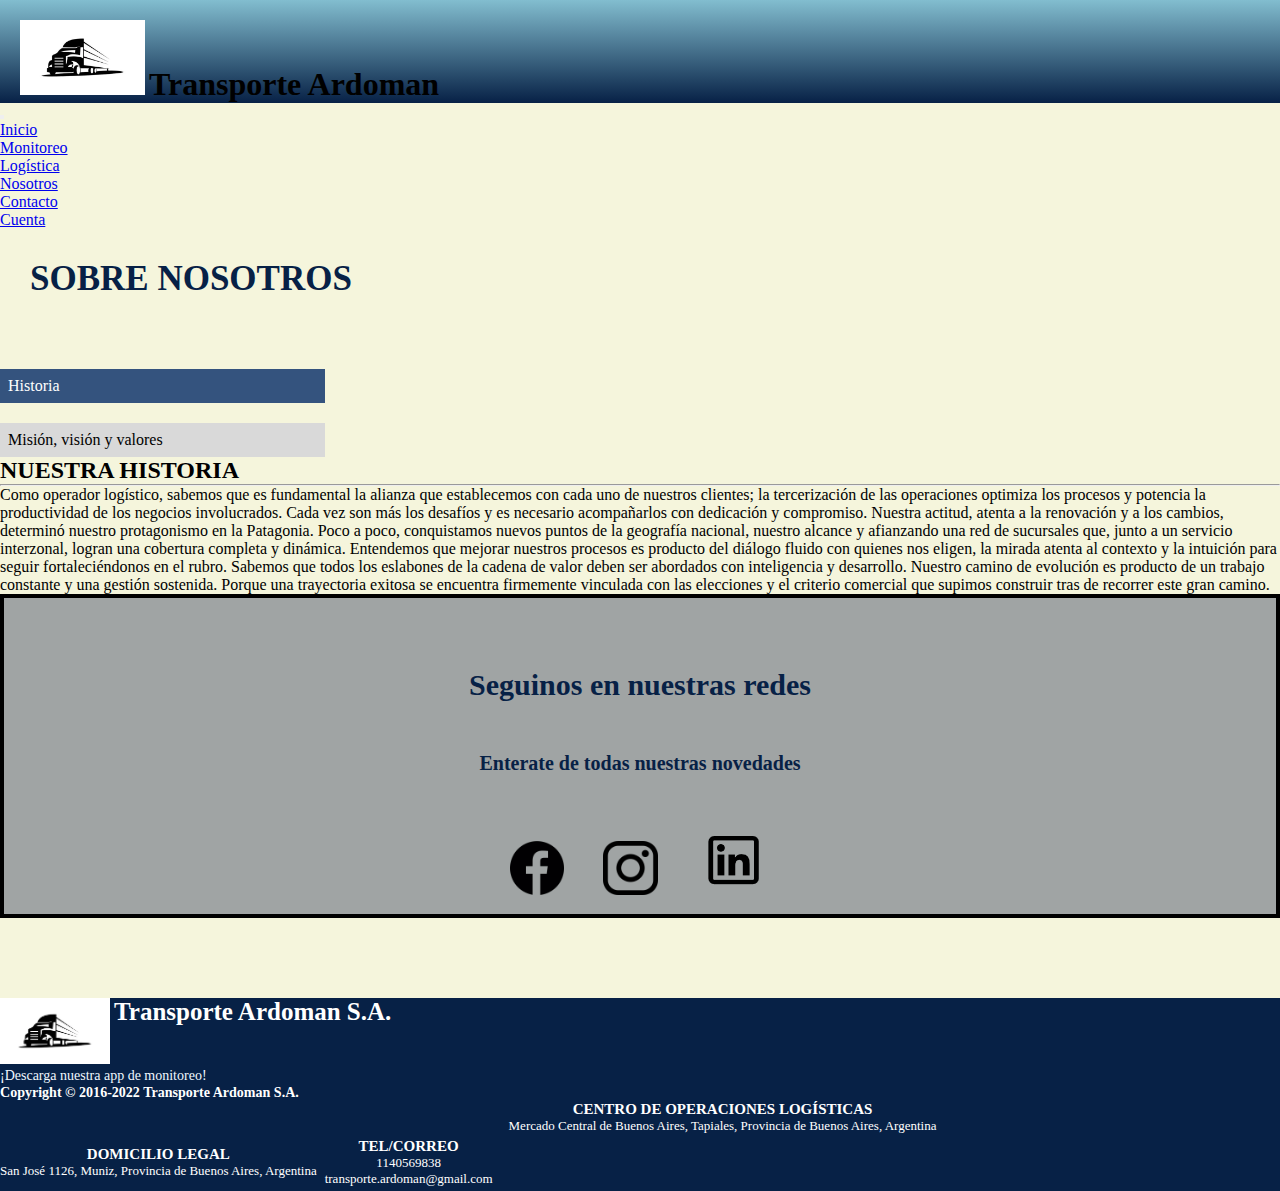
<file: pages/nosotros-h.html>
<!DOCTYPE html>
<html lang="en">
  <head>
    <meta charset="UTF-8" />
    <meta http-equiv="X-UA-Compatible" content="IE=edge" />
    <meta name="viewport" content="width=device-width, initial-scale=1.0" />
    <meta name="description" content="Somos Transporte Ardoman. Contamos con la tecnología y el equipo necesario que nos permiten brindar servicios de excelencia.">
    <meta name="keywords" content="Transporte, Ardoman, logistica, servicios, flotas, camiones, iveco, scania, stralis, cargas"> 
    <title>Transporte Ardoman</title>
    <link rel="shortcut icon" href="../img/logo camion.png" />
    <link rel="stylesheet" href="../sass/main.css" />
    <link href="https://cdn.jsdelivr.net/npm/bootstrap@5.2.1/dist/css/bootstrap.min.css" rel="stylesheet" integrity="sha384-iYQeCzEYFbKjA/T2uDLTpkwGzCiq6soy8tYaI1GyVh/UjpbCx/TYkiZhlZB6+fzT" crossorigin="anonymous">
  </head>
  <body>
    <div class="container">
      <header id="header">
        <div>
          <img class="logo" src="../img/logo camion.png" alt="" />
          <h1 class="titulo">Transporte Ardoman</h1>
        </div>
      </header>

      <div class="col-lg-12 col-md-8 col-sm-4">
        <nav class="navbar navbar-expand-lg bg-light">
            <div class="container-fluid">
              <button class="navbar-toggler" type="button" data-bs-toggle="collapse" data-bs-target="#navbarNav" aria-controls="navbarNav" aria-expanded="false" aria-label="Toggle navigation">
                <span class="navbar-toggler-icon"></span>
              </button>
              <div class="collapse navbar-collapse" id="navbarNav">
                <ul class="navbar-nav">
                  <li class="nav-item">
                    <a class="nav-link" aria-current="page" href="../index.html">Inicio</a>
                  </li>
                  <li class="nav-item">
                    <a class="nav-link" href="./monitoreo.html">Monitoreo</a>
                  </li>
                  <li class="nav-item">
                    <a class="nav-link" href="./logistica.html">Logística</a>
                  </li>
                  <li class="nav-item">
                    <a class="nav-link active" href="./nosotros-h.html">Nosotros</a>
                  </li>
                  <li class="nav-item">
                    <a class="nav-link" href="./contacto.html">Contacto</a>
                  </li>
                  <li class="nav-item">
                    <a class="nav-link" href="./cuenta.html">Cuenta</a>
                  </li>
                </ul>
              </div>
            </div>
          </nav>
    </div>

      <main id="main">
        <div id="sobre-nosotros">
          <h1 class="titulo">SOBRE NOSOTROS</h1>
        </div>
        <div id="nav-nosotros">
          <a class="historia" href="./nosotros-h.html">Historia</a>
          <a class="mision-vision-valores" href="./nosotros-mvv.html">Misión, visión y valores</a>
        </div>
        <section id="nuestra-historia">
          <div>
            <h2 class="titulo">NUESTRA HISTORIA</h2>
            <hr class="linea-horizontal">
            <p class="parrafo">
              Como operador logístico, sabemos que es fundamental la alianza que
              establecemos con cada uno de nuestros clientes; la tercerización de
              las operaciones optimiza los procesos y potencia la productividad de
              los negocios involucrados. Cada vez son más los desafíos y es
              necesario acompañarlos con dedicación y compromiso. Nuestra actitud,
              atenta a la renovación y a los cambios, determinó nuestro
              protagonismo en la Patagonia. Poco a poco, conquistamos nuevos
              puntos de la geografía nacional, nuestro alcance y afianzando una
              red de sucursales que, junto a un servicio interzonal, logran una
              cobertura completa y dinámica. Entendemos que mejorar nuestros
              procesos es producto del diálogo fluido con quienes nos eligen, la
              mirada atenta al contexto y la intuición para seguir
              fortaleciéndonos en el rubro. Sabemos que todos los eslabones de la
              cadena de valor deben ser abordados con inteligencia y desarrollo.
              Nuestro camino de evolución es producto de un trabajo constante y
              una gestión sostenida. Porque una trayectoria exitosa se encuentra
              firmemente vinculada con las elecciones y el criterio comercial que
              supimos construir tras de recorrer este gran camino.
            </p>
          </div>
        </section>
        <section>
          <div id="redes">
            <h1 class="titulo">Seguinos en nuestras redes</h1>
            <h2 class="subtitulo">Enterate de todas nuestras novedades</h2>
            <p class="logos">
              <img class="fb" src="../img/logos/fb logo.png" alt="" />
              <img class="ig" src="../img/logos/ig logo.png" alt="" />
              <img class="linkedin" src="../img/logos/linkedin logo.png" alt="" />
            </p>
          </div>
        </section>
      </main>
      <footer id="footer">
        <div id="intro">
          <img class="footer-logo" src="../img/logo camion.png" />
          <h1 class="footer-titulo">Transporte Ardoman S.A.</h1>
        </div>
        <div id="app">
          <a href="">¡Descarga nuestra app de monitoreo!</a>
        </div>
        <!-- App -->
        <div id="copyright">
          <h3>Copyright © 2016-2022 Transporte Ardoman S.A.</h3>
        </div>
        <!-- Copyright -->
        <div id="COL">
          <h2 class="titulo">CENTRO DE OPERACIONES LOGÍSTICAS</h2>
          <p class="parrafo">
            Mercado Central de Buenos Aires, Tapiales, Provincia de Buenos Aires,
            Argentina
          </p>
        </div>
        <div id="domicilio">
          <h2 class="titulo">DOMICILIO LEGAL</h2>
          <p class="parrafo">
            San José 1126, Muniz, Provincia de Buenos Aires, Argentina
          </p>
        </div>
        <div id="tel-correo">
          <h2 class="titulo">TEL/CORREO</h2>
          <p class="parrafo">
            1140569838 <br />
            transporte.ardoman@gmail.com
          </p>
        </div>
      </footer>
    </div>
    
  </body>
</html>
</file>
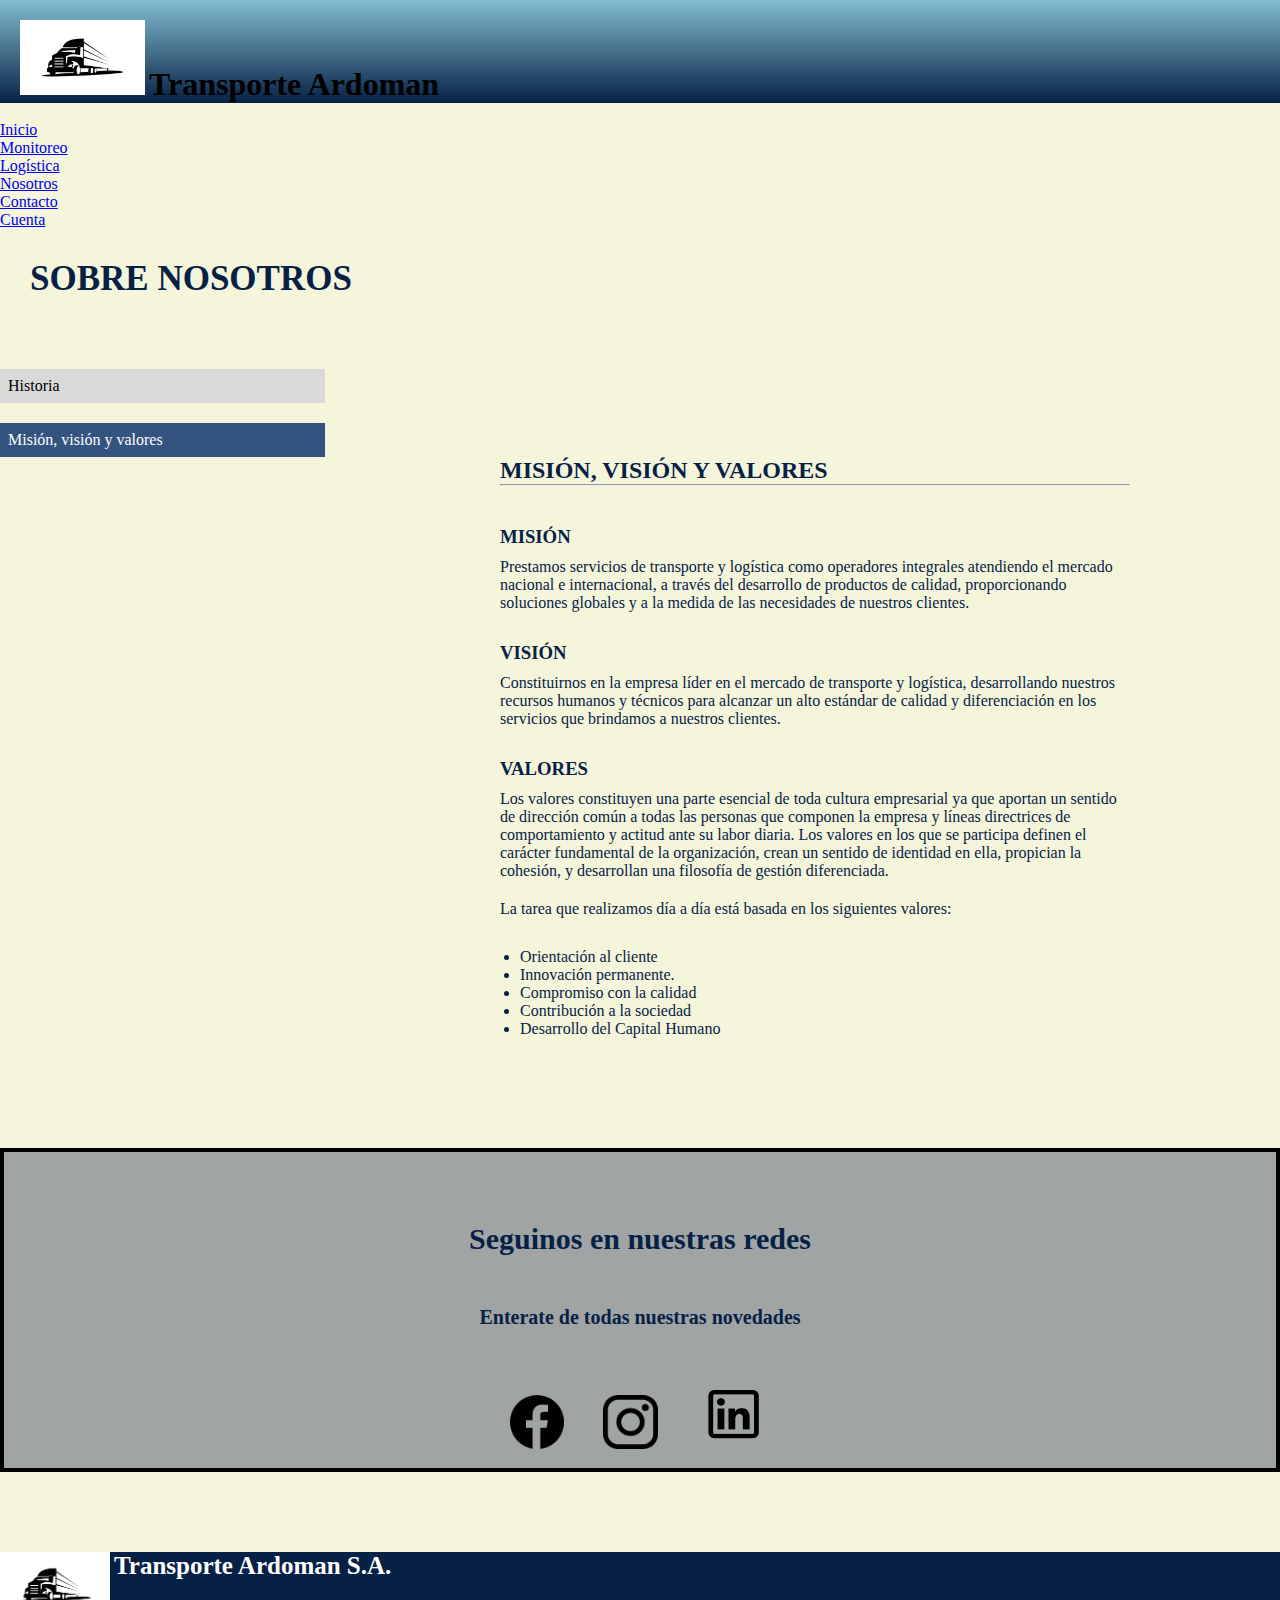
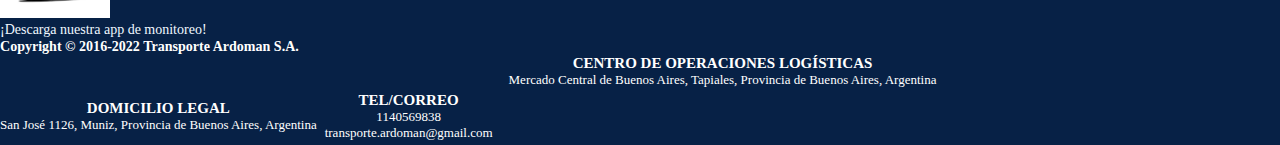
<file: pages/nosotros-mvv.html>
<!DOCTYPE html>
<html lang="en">
<head>
    <meta charset="UTF-8">
    <meta http-equiv="X-UA-Compatible" content="IE=edge">
    <meta name="viewport" content="width=device-width, initial-scale=1.0">
    <meta name="description" content="Somos Transporte Ardoman. Contamos con la tecnología y el equipo necesario que nos permiten brindar servicios de excelencia.">
    <meta name="keywords" content="Transporte, Ardoman, logistica, servicios, flotas, camiones, iveco, scania, stralis, cargas"> 
    <title>Transporte Ardoman</title>
    <link rel="shortcut icon" href="../img/logo camion.png">
    <link rel="stylesheet" href="../sass/main.css">
    <link href="https://cdn.jsdelivr.net/npm/bootstrap@5.2.1/dist/css/bootstrap.min.css" rel="stylesheet" integrity="sha384-iYQeCzEYFbKjA/T2uDLTpkwGzCiq6soy8tYaI1GyVh/UjpbCx/TYkiZhlZB6+fzT" crossorigin="anonymous">
</head>
<body>
    <div class="container">
        <header id="header">
            <div>
                <img class="logo" src="../img/logo camion.png" alt="">
                <h1 class="titulo">Transporte Ardoman</h1>
            </div>
        </header>

        <div class="col-lg-12 col-md-8 col-sm-4">
            <nav class="navbar navbar-expand-lg bg-light">
                <div class="container-fluid">
                  <button class="navbar-toggler" type="button" data-bs-toggle="collapse" data-bs-target="#navbarNav" aria-controls="navbarNav" aria-expanded="false" aria-label="Toggle navigation">
                    <span class="navbar-toggler-icon"></span>
                  </button>
                  <div class="collapse navbar-collapse" id="navbarNav">
                    <ul class="navbar-nav">
                      <li class="nav-item">
                        <a class="nav-link" aria-current="page" href="../index.html">Inicio</a>
                      </li>
                      <li class="nav-item">
                        <a class="nav-link" href="./monitoreo.html">Monitoreo</a>
                      </li>
                      <li class="nav-item">
                        <a class="nav-link" href="./logistica.html">Logística</a>
                      </li>
                      <li class="nav-item">
                        <a class="nav-link active" href="./nosotros-h.html">Nosotros</a>
                      </li>
                      <li class="nav-item">
                        <a class="nav-link" href="./contacto.html">Contacto</a>
                      </li>
                      <li class="nav-item">
                        <a class="nav-link" href="./cuenta.html">Cuenta</a>
                      </li>
                    </ul>
                  </div>
                </div>
              </nav>
        </div>


        <main id="main">
            <div id="sobre-nosotros">
                <h1 class="titulo">SOBRE NOSOTROS</h1>
            </div>
            <div id="nav-nosotros2">
                <a class="historia" href="./nosotros-h.html">Historia</a>
                <a class="mision-vision-valores" href="./nosotros-mvv.html">Misión, visión y valores</a>
              </div>
              <section id="mision-vision-valores">
                    <div>
                    <h2 class="titulo">MISIÓN, VISIÓN Y VALORES</h2>
                    <hr>
                    <div id="mision">
                        <h3 class="titulo">MISIÓN</h3>
                        <p class="parrafo">Prestamos servicios de transporte y logística como operadores integrales atendiendo el mercado nacional e internacional, a través del desarrollo de productos de calidad, proporcionando soluciones globales y a la medida de las necesidades de nuestros clientes.</p>
                    </div>
                    <div id="vision">
                        <h3 class="titulo">VISIÓN</h3>
                        <P class="parrafo">Constituirnos en la empresa líder en el mercado de transporte y logística, desarrollando nuestros recursos humanos y técnicos para alcanzar un alto estándar de calidad y diferenciación en los servicios que brindamos a nuestros clientes.</P>
                    </div>
                    <div id="valores">
                        <h3 class="titulo">VALORES</h3>
                        <P class="parrafo1">Los valores constituyen una parte esencial de toda cultura empresarial ya que aportan un sentido de dirección común a todas las personas que componen la empresa y líneas directrices de comportamiento y actitud ante su labor diaria. Los valores en los que se participa definen el carácter fundamental de la organización, crean un sentido de identidad en ella, propician la cohesión, y desarrollan una filosofía de gestión diferenciada.</P>
                        <p class="parrafo2">La tarea que realizamos día a día está basada en los siguientes valores:</p>
                          <ul class="lista-valores">
                            <li>Orientación al cliente</li>
                            <li>Innovación permanente.</li>
                            <li>Compromiso con la calidad</li>
                            <li>Contribución a la sociedad</li>
                            <li>Desarrollo del Capital Humano</li>
                          </ul>
                    </div>
              </section>
              <section>
                <div id="redes">
                    <h1 class="titulo">Seguinos en nuestras redes</h1>
                    <h2 class="subtitulo">Enterate de todas nuestras novedades</h2>
                    <p class="logos">
                        <img class="fb" src="../img/logos/fb logo.png" alt="">
                        <img class="ig" src="../img/logos/ig logo.png" alt="">
                        <img class="linkedin" src="../img/logos/linkedin logo.png" alt="">
                </div> 
            </section>
        </main>
    <footer id="footer"> 
        <div id="intro">
            <img class="footer-logo" src="../img/logo camion.png">
            <h1 class="footer-titulo">Transporte Ardoman S.A.</h1>
        </div>
        <div id="app">
            <a href="">¡Descarga nuestra app de monitoreo!</a>
        </div> <!-- App -->
        <div id="copyright">
            <h3>Copyright © 2016-2022 Transporte Ardoman S.A.</h3>
        </div> <!-- Copyright -->
        <div id="COL">
          <h2 class="titulo">CENTRO DE OPERACIONES LOGÍSTICAS</h2>
          <p class="parrafo">Mercado Central de Buenos Aires, Tapiales, Provincia de Buenos Aires, Argentina</p>
        </div> 
        <div id="domicilio">
           <h2 class="titulo">DOMICILIO LEGAL</h2>
           <p class="parrafo">San José 1126, Muniz, Provincia de Buenos Aires, Argentina</p>
        </div>
        <div id="tel-correo">
            <h2 class="titulo">TEL/CORREO</h2>
          <p class="parrafo"> 1140569838 <br> transporte.ardoman@gmail.com </p>
        </div>
    </footer>
    </div>
</body>
</html>
</file>
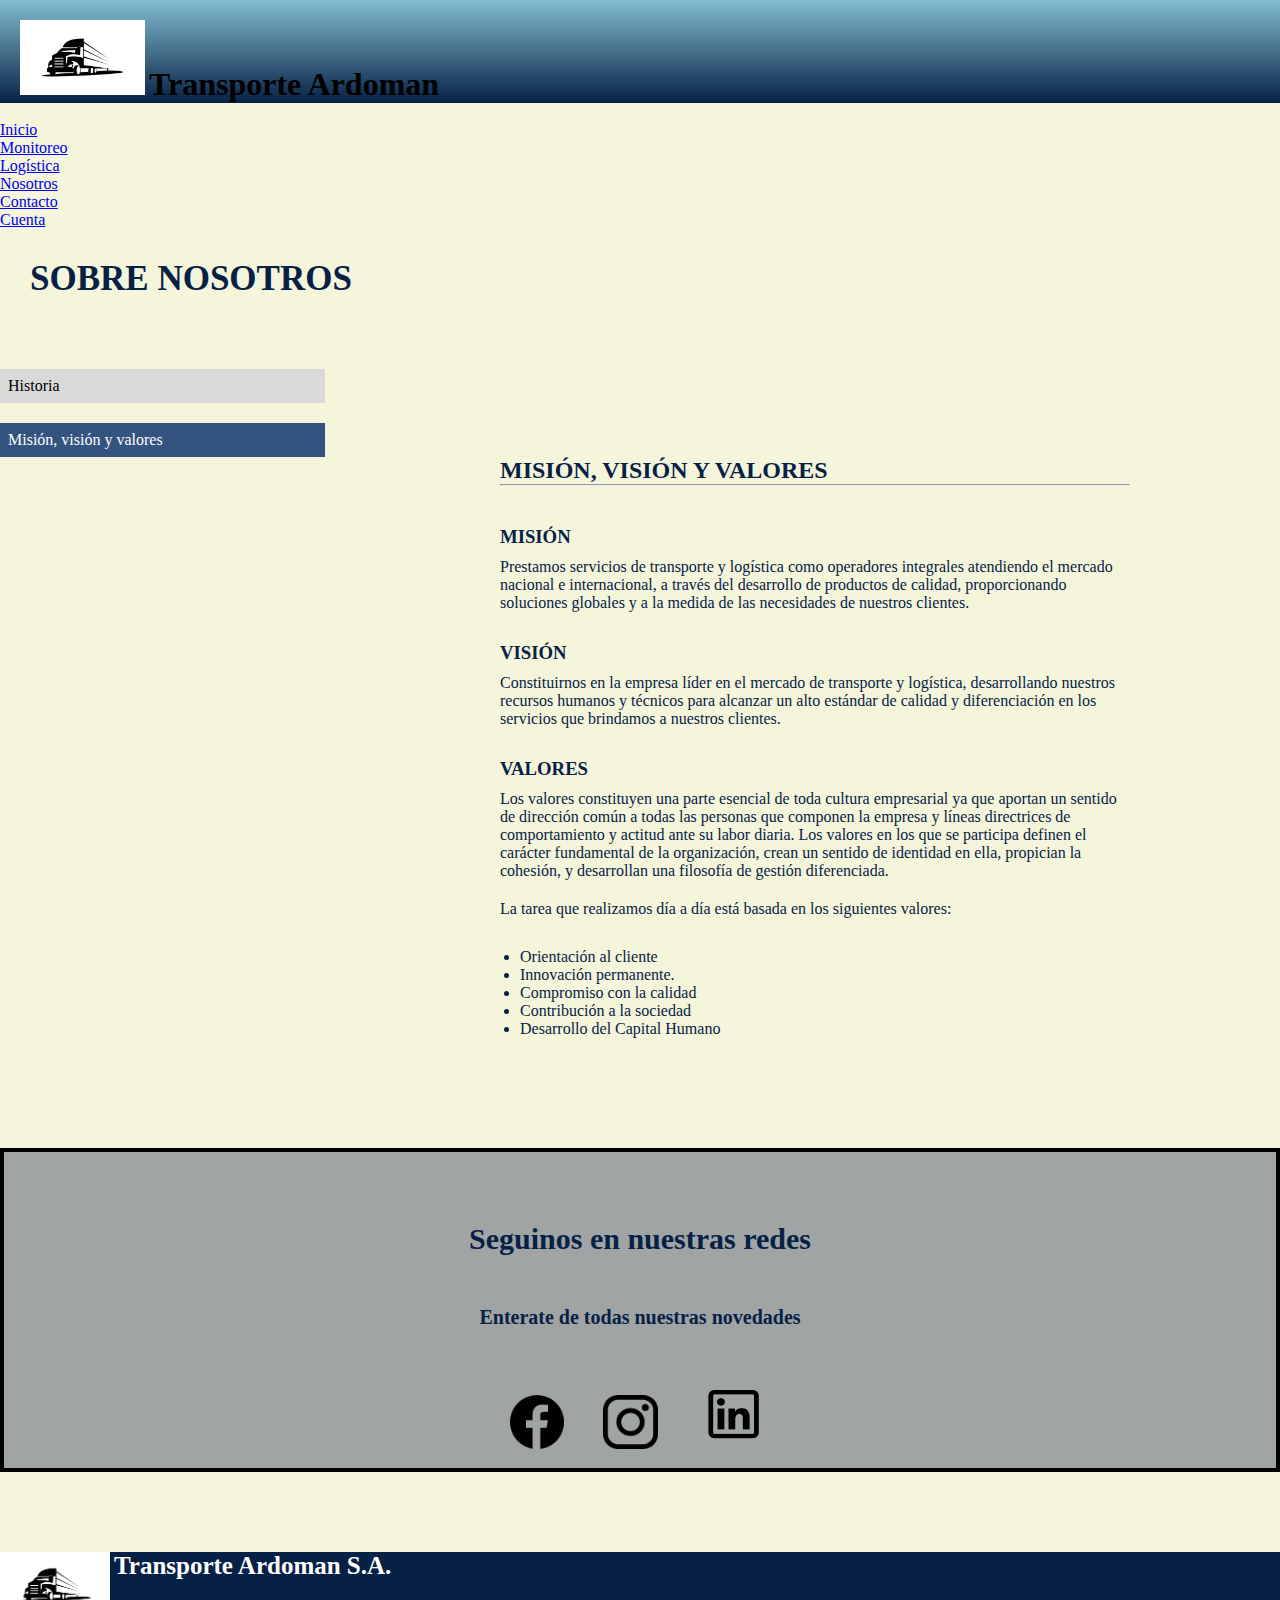
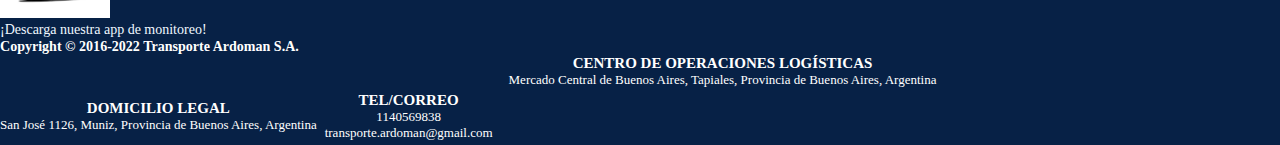
<file: pages/sobre nosotros - mision, vision y valores.html>
<!DOCTYPE html>
<html lang="en">
<head>
    <meta charset="UTF-8">
    <meta http-equiv="X-UA-Compatible" content="IE=edge">
    <meta name="viewport" content="width=device-width, initial-scale=1.0">
    <title>Transporte Ardoman</title>
    <link rel="shortcut icon" href="../img/logo camion.png">
    <link rel="stylesheet" href="../css/style.css">
    <link href="https://cdn.jsdelivr.net/npm/bootstrap@5.2.1/dist/css/bootstrap.min.css" rel="stylesheet" integrity="sha384-iYQeCzEYFbKjA/T2uDLTpkwGzCiq6soy8tYaI1GyVh/UjpbCx/TYkiZhlZB6+fzT" crossorigin="anonymous">
</head>
<body>
    <div class="container">
        <header id="header">
            <div>
                <img class="logo" src="../img/logo camion.png" alt="">
                <h1 class="titulo">Transporte Ardoman</h1>
            </div>
        </header>

        <div class="col-lg-12 col-md-8 col-sm-4">
            <nav class="navbar navbar-expand-lg bg-light">
                <div class="container-fluid">
                  <button class="navbar-toggler" type="button" data-bs-toggle="collapse" data-bs-target="#navbarNav" aria-controls="navbarNav" aria-expanded="false" aria-label="Toggle navigation">
                    <span class="navbar-toggler-icon"></span>
                  </button>
                  <div class="collapse navbar-collapse" id="navbarNav">
                    <ul class="navbar-nav">
                      <li class="nav-item">
                        <a class="nav-link active" aria-current="page" href="../index.html">Inicio</a>
                      </li>
                      <li class="nav-item">
                        <a class="nav-link" href="./monitoreo.html">Monitoreo</a>
                      </li>
                      <li class="nav-item">
                        <a class="nav-link" href="./logistica.html">Logística</a>
                      </li>
                      <li class="nav-item">
                        <a class="nav-link" href="./sobre nosotros.html">Nosotros</a>
                      </li>
                      <li class="nav-item">
                        <a class="nav-link" href="./contacto.html">Contacto</a>
                      </li>
                      <li class="nav-item">
                        <a class="nav-link" href="./cuenta.html">Cuenta</a>
                      </li>
                    </ul>
                  </div>
                </div>
              </nav>
        </div>


        <main id="main">
            <div id="sobre-nosotros">
                <h1 class="titulo">SOBRE NOSOTROS</h1>
            </div>
            <div id="nav-nosotros2">
                <a class="historia" href="./sobre nosotros.html">Historia</a>
                <a class="mision-vision-valores" href="./sobre nosotros - mision, vision y valores.html">Misión, visión y valores</a>
              </div>
              <section id="mision-vision-valores">
                    <div>
                    <h2 class="titulo">MISIÓN, VISIÓN Y VALORES</h2>
                    <hr>
                    <div id="mision">
                        <h3 class="titulo">MISIÓN</h3>
                        <p class="parrafo">Prestamos servicios de transporte y logística como operadores integrales atendiendo el mercado nacional e internacional, a través del desarrollo de productos de calidad, proporcionando soluciones globales y a la medida de las necesidades de nuestros clientes.</p>
                    </div>
                    <div id="vision">
                        <h3 class="titulo">VISIÓN</h3>
                        <P class="parrafo">Constituirnos en la empresa líder en el mercado de transporte y logística, desarrollando nuestros recursos humanos y técnicos para alcanzar un alto estándar de calidad y diferenciación en los servicios que brindamos a nuestros clientes.</P>
                    </div>
                    <div id="valores">
                        <h3 class="titulo">VALORES</h3>
                        <P class="parrafo1">Los valores constituyen una parte esencial de toda cultura empresarial ya que aportan un sentido de dirección común a todas las personas que componen la empresa y líneas directrices de comportamiento y actitud ante su labor diaria. Los valores en los que se participa definen el carácter fundamental de la organización, crean un sentido de identidad en ella, propician la cohesión, y desarrollan una filosofía de gestión diferenciada.</P>
                        <p class="parrafo2">La tarea que realizamos día a día está basada en los siguientes valores:</p>
                          <ul class="lista-valores">
                            <li>Orientación al cliente</li>
                            <li>Innovación permanente.</li>
                            <li>Compromiso con la calidad</li>
                            <li>Contribución a la sociedad</li>
                            <li>Desarrollo del Capital Humano</li>
                          </ul>
                    </div>
              </section>
              <section>
                <div id="redes">
                    <h1 class="titulo">Seguinos en nuestras redes</h1>
                    <h2 class="subtitulo">Enterate de todas nuestras novedades</h2>
                    <p class="logos">
                        <img class="fb" src="../img/logos/fb logo.png" alt="">
                        <img class="ig" src="../img/logos/ig logo.png" alt="">
                        <img class="linkedin" src="../img/logos/linkedin logo.png" alt="">
                </div> 
            </section>
        </main>
    <footer id="footer"> 
        <div id="intro">
            <img class="footer-logo" src="../img/logo camion.png">
            <h1 class="footer-titulo">Transporte Ardoman S.A.</h1>
        </div>
        <div id="app">
            <a href="">¡Descarga nuestra app de monitoreo!</a>
        </div> <!-- App -->
        <div id="copyright">
            <h3>Copyright © 2016-2022 Transporte Ardoman S.A.</h3>
        </div> <!-- Copyright -->
        <div id="COL">
          <h2 class="titulo">CENTRO DE OPERACIONES LOGÍSTICAS</h2>
          <p class="parrafo">Mercado Central de Buenos Aires, Tapiales, Provincia de Buenos Aires, Argentina</p>
        </div> 
        <div id="domicilio">
           <h2 class="titulo">DOMICILIO LEGAL</h2>
           <p class="parrafo">San José 1126, Muniz, Provincia de Buenos Aires, Argentina</p>
        </div>
        <div id="tel-correo">
            <h2 class="titulo">TEL/CORREO</h2>
          <p class="parrafo"> 1140569838 <br> transporte.ardoman@gmail.com </p>
        </div>
    </footer>
    </div>
</body>
</html>
</file>
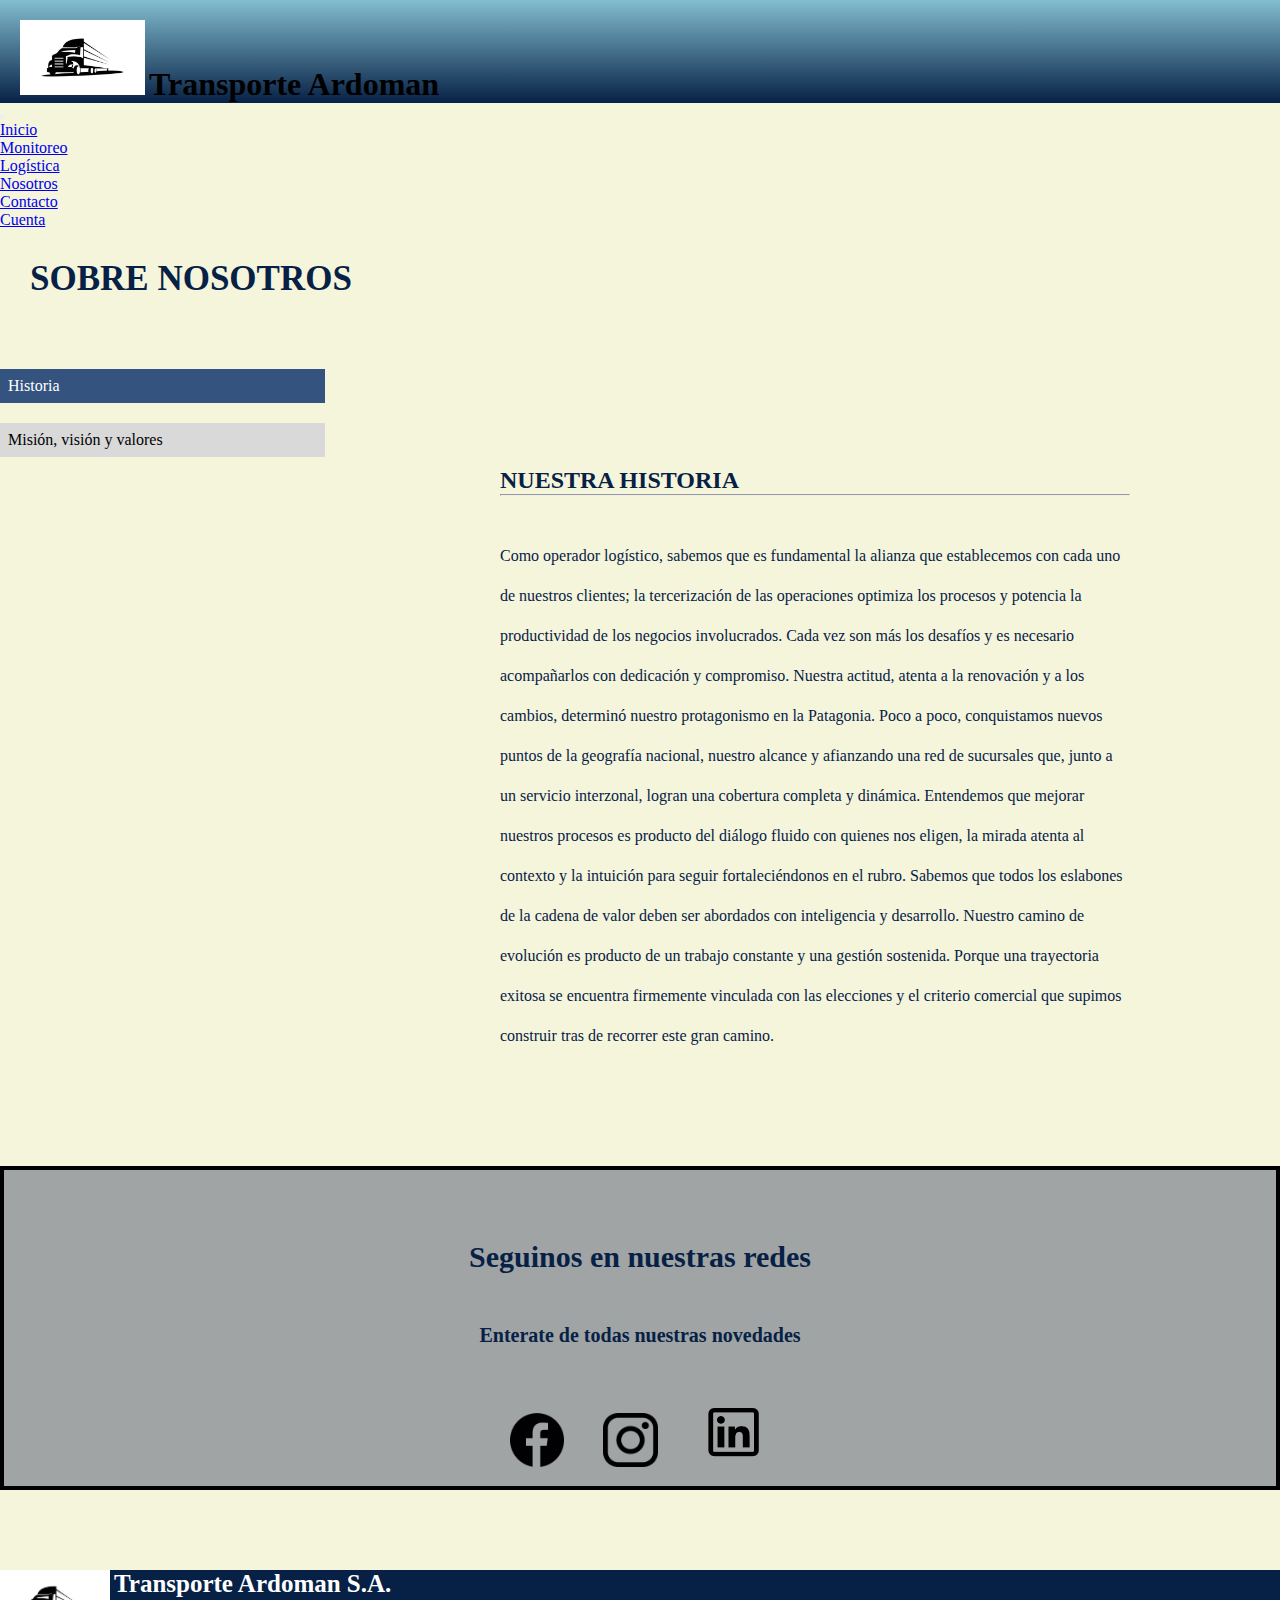
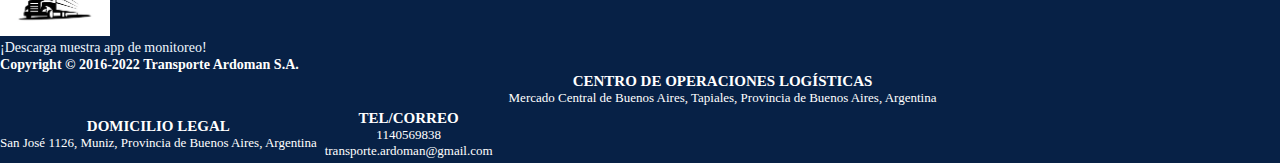
<file: pages/sobre nosotros.html>
<!DOCTYPE html>
<html lang="en">
  <head>
    <meta charset="UTF-8" />
    <meta http-equiv="X-UA-Compatible" content="IE=edge" />
    <meta name="viewport" content="width=device-width, initial-scale=1.0" />
    <title>Transporte Ardoman</title>
    <link rel="shortcut icon" href="../img/logo camion.png" />
    <link rel="stylesheet" href="../css/style.css" />
    <link href="https://cdn.jsdelivr.net/npm/bootstrap@5.2.1/dist/css/bootstrap.min.css" rel="stylesheet" integrity="sha384-iYQeCzEYFbKjA/T2uDLTpkwGzCiq6soy8tYaI1GyVh/UjpbCx/TYkiZhlZB6+fzT" crossorigin="anonymous">
  </head>
  <body>
    <div class="container">
      <header id="header">
        <div>
          <img class="logo" src="../img/logo camion.png" alt="" />
          <h1 class="titulo">Transporte Ardoman</h1>
        </div>
      </header>

      <div class="col-lg-12 col-md-8 col-sm-4">
        <nav class="navbar navbar-expand-lg bg-light">
            <div class="container-fluid">
              <button class="navbar-toggler" type="button" data-bs-toggle="collapse" data-bs-target="#navbarNav" aria-controls="navbarNav" aria-expanded="false" aria-label="Toggle navigation">
                <span class="navbar-toggler-icon"></span>
              </button>
              <div class="collapse navbar-collapse" id="navbarNav">
                <ul class="navbar-nav">
                  <li class="nav-item">
                    <a class="nav-link active" aria-current="page" href="../index.html">Inicio</a>
                  </li>
                  <li class="nav-item">
                    <a class="nav-link" href="./monitoreo.html">Monitoreo</a>
                  </li>
                  <li class="nav-item">
                    <a class="nav-link" href="./logistica.html">Logística</a>
                  </li>
                  <li class="nav-item">
                    <a class="nav-link" href="./sobre nosotros.html">Nosotros</a>
                  </li>
                  <li class="nav-item">
                    <a class="nav-link" href="./contacto.html">Contacto</a>
                  </li>
                  <li class="nav-item">
                    <a class="nav-link" href="./cuenta.html">Cuenta</a>
                  </li>
                </ul>
              </div>
            </div>
          </nav>
    </div>

      <main id="main">
        <div id="sobre-nosotros">
          <h1 class="titulo">SOBRE NOSOTROS</h1>
        </div>
        <div id="nav-nosotros">
          <a class="historia" href="./sobre nosotros.html">Historia</a>
          <a class="mision-vision-valores" href="./sobre nosotros - mision, vision y valores.html">Misión, visión y valores</a>
        </div>
        <section id="nuestra-historia">
          <div>
            <h2 class="titulo">NUESTRA HISTORIA</h2>
            <hr class="linea-horizontal">
            <p class="parrafo">
              Como operador logístico, sabemos que es fundamental la alianza que
              establecemos con cada uno de nuestros clientes; la tercerización de
              las operaciones optimiza los procesos y potencia la productividad de
              los negocios involucrados. Cada vez son más los desafíos y es
              necesario acompañarlos con dedicación y compromiso. Nuestra actitud,
              atenta a la renovación y a los cambios, determinó nuestro
              protagonismo en la Patagonia. Poco a poco, conquistamos nuevos
              puntos de la geografía nacional, nuestro alcance y afianzando una
              red de sucursales que, junto a un servicio interzonal, logran una
              cobertura completa y dinámica. Entendemos que mejorar nuestros
              procesos es producto del diálogo fluido con quienes nos eligen, la
              mirada atenta al contexto y la intuición para seguir
              fortaleciéndonos en el rubro. Sabemos que todos los eslabones de la
              cadena de valor deben ser abordados con inteligencia y desarrollo.
              Nuestro camino de evolución es producto de un trabajo constante y
              una gestión sostenida. Porque una trayectoria exitosa se encuentra
              firmemente vinculada con las elecciones y el criterio comercial que
              supimos construir tras de recorrer este gran camino.
            </p>
          </div>
        </section>
        <section>
          <div id="redes">
            <h1 class="titulo">Seguinos en nuestras redes</h1>
            <h2 class="subtitulo">Enterate de todas nuestras novedades</h2>
            <p class="logos">
              <img class="fb" src="../img/logos/fb logo.png" alt="" />
              <img class="ig" src="../img/logos/ig logo.png" alt="" />
              <img class="linkedin" src="../img/logos/linkedin logo.png" alt="" />
            </p>
          </div>
        </section>
      </main>
      <footer id="footer">
        <div id="intro">
          <img class="footer-logo" src="../img/logo camion.png" />
          <h1 class="footer-titulo">Transporte Ardoman S.A.</h1>
        </div>
        <div id="app">
          <a href="">¡Descarga nuestra app de monitoreo!</a>
        </div>
        <!-- App -->
        <div id="copyright">
          <h3>Copyright © 2016-2022 Transporte Ardoman S.A.</h3>
        </div>
        <!-- Copyright -->
        <div id="COL">
          <h2 class="titulo">CENTRO DE OPERACIONES LOGÍSTICAS</h2>
          <p class="parrafo">
            Mercado Central de Buenos Aires, Tapiales, Provincia de Buenos Aires,
            Argentina
          </p>
        </div>
        <div id="domicilio">
          <h2 class="titulo">DOMICILIO LEGAL</h2>
          <p class="parrafo">
            San José 1126, Muniz, Provincia de Buenos Aires, Argentina
          </p>
        </div>
        <div id="tel-correo">
          <h2 class="titulo">TEL/CORREO</h2>
          <p class="parrafo">
            1140569838 <br />
            transporte.ardoman@gmail.com
          </p>
        </div>
      </footer>
    </div>
    
  </body>
</html>
</file>
<file: sass/main.css>
@charset "UTF-8";
* {
  padding: 0;
  margin: 0;
  box-sizing: border-box;
}

/* FUENTES */
@font-face {
  font-family: "Open Sans";
  src: url("fonts/Noto-Sans-Mono-Regular") format("truetype");
  font-style: normal;
  font-weight: normal;
}
/* GLOBALES */
body {
  background: beige;
}

main {
  background-color: beige;
}

/* HEADER */
#header {
  background: linear-gradient(#82bdcf, #072146);
  width: 100%;
  height: auto;
}
#header .logo {
  width: 125px;
  height: auto;
  margin-top: 20px;
  margin-left: 20px;
}
#header .titulo {
  display: inline-block;
}

/* FOOTER */
.container-footer {
  display: grid;
}

#footer {
  background-color: #072146;
  width: 100%;
  height: auto;
}
#footer #intro .footer-logo {
  width: 110px;
  height: auto;
}
#footer #intro .footer-titulo {
  color: white;
  font-size: 25px;
  display: inline-block;
  vertical-align: top;
}
#footer #app a {
  color: aliceblue;
  font-size: 14px;
  text-decoration: none;
  display: block;
}
#footer #copyright {
  color: white;
  font-size: 12px;
  display: block;
}
#footer #COL {
  color: white;
  display: block;
  text-align: center;
  margin-left: 165px;
}
#footer #COL .titulo {
  font-size: 15px;
}
#footer #COL .parrafo {
  font-size: small;
}
#footer #domicilio {
  color: white;
  display: inline-block;
  text-align: center;
  vertical-align: middle;
}
#footer #domicilio .titulo {
  font-size: 15px;
}
#footer #domicilio .parrafo {
  font-size: small;
}
#footer #tel-correo {
  color: white;
  border: 4px solid #072146;
  display: inline-block;
  text-align: center;
  vertical-align: middle;
}
#footer #tel-correo .titulo {
  font-size: 15px;
}
#footer #tel-correo .parrafo {
  font-size: small;
}

#main #redes {
  text-align: center;
  background-color: #A0A4A4;
  border: solid 4px #000000;
  margin-bottom: 80px;
}
#main #redes .titulo {
  color: #072146;
  margin-top: 70px;
  font-size: 30px;
}
#main #redes .subtitulo {
  color: #072146;
  margin-top: 50px;
  font-size: 20px;
}
#main #redes .logos {
  margin-top: 50px;
  text-align: center;
  word-spacing: 35px;
  margin-bottom: 15px;
}
#main #redes .logos .fb {
  width: 54px;
  height: 54px;
}
#main #redes .logos .ig {
  width: 55px;
  height: 54px;
}
#main #redes .logos .linkedin {
  width: 73px;
  height: 70px;
}
#main #cotizacion {
  text-align: center;
  margin-top: 80px;
  margin-bottom: 80px;
  border-style: solid;
  border-width: 4px;
  background-color: #A0A4A4;
}
#main #cotizacion .titulo {
  color: #072146;
  margin-top: 90px;
  font-size: 35px;
}
#main #cotizacon .parrafo {
  margin-top: 80px;
  font-size: 25px;
}
#main #cotizacion .solicitar {
  margin-top: 90px;
  margin-bottom: 120px;
  width: 110px;
  height: 50px;
}
#main #servicios {
  text-align: center;
  margin-bottom: 80px;
  border: solid 6px #000000;
  background-color: #A0A4A4;
}
#main #servicios .titulo {
  color: #072146;
  margin-top: 90px;
  font-size: 35px;
}
#main #servicios .lista1 {
  margin-top: 80px;
  display: inline-block;
  width: 250px;
  height: auto;
  margin-bottom: 50px;
  margin-right: 40px;
  text-align: start;
  font-size: 20px;
}
#main #servicios .lista1 li {
  line-height: 30px;
}
#main #servicios .lista2 {
  margin-top: 80px;
  display: inline-block;
  width: 250px;
  height: auto;
  margin-bottom: 50px;
  margin-left: 30px;
  text-align: start;
  font-size: 20px;
}
#main #servicios .lista2 li {
  line-height: 30px;
}

/* MONITOREO */
#main .titulo-monitoreo {
  font-size: 35px;
  position: relative;
  top: 30px;
  left: 30px;
  color: #072146;
}
#main #monitoreo-rastreo {
  background-color: #34537E;
  margin-top: 100px;
  margin-left: 300px;
  margin-right: 300px;
  margin-bottom: 100px;
}
#main #monitoreo .imagen-monitoreo {
  border: solid 4px #A0A4A4;
  background-color: #A0A4A4;
  width: 225px;
  height: 238px;
  margin-top: 25px;
  margin-bottom: 25px;
  margin-left: 100px;
}
#main #monitoreo .lista-monitoreo {
  display: inline-block;
  width: 250px;
  height: auto;
  padding-left: 50px;
  margin-bottom: 20px;
  margin-left: 50px;
  font-size: 18px;
  color: white;
}
#main #rastreo .imagen-rastreo {
  border: solid 4px #A0A4A4;
  background-color: #A0A4A4;
  width: 225px;
  height: 238px;
  margin-top: 25px;
  margin-bottom: 20px;
  margin-left: 100px;
}
#main #rastreo .lista-rastreo {
  display: inline-block;
  width: 250px;
  height: auto;
  padding-left: 50px;
  margin-bottom: 20px;
  margin-left: 50px;
  font-size: 18px;
  color: white;
}

/* LOGÍSTICA */
#main .titulo-logistica {
  font-size: 35px;
  position: relative;
  top: 30px;
  left: 30px;
  color: #072146;
}
#main #flotas {
  border: solid black;
  background-color: #34537E;
  margin-top: 100px;
  margin-left: 300px;
  margin-right: 300px;
  margin-bottom: 100px;
}
#main #flotas .subtitulo {
  display: inline-block;
  margin-top: 50px;
  margin-left: 550px;
  border: solid 20px #A0A4A4;
  background-color: #A0A4A4;
  color: white;
}
#main #flotas #hi {
  border: solid 4px #A0A4A4;
  background-color: #A0A4A4;
  padding: 10px;
  margin: 60px;
}
#main #flotas #hi .camion1 {
  width: 312px;
  height: 220px;
  margin-top: 20px;
  margin-left: 20px;
  margin-bottom: 10px;
  border: solid 20px white;
}
#main #flotas #hi .parrafo-camion1 {
  margin-left: 20px;
}
#main #flotas #stralis {
  border: solid 4px #A0A4A4;
  background-color: #A0A4A4;
  margin: 60px;
}
#main #flotas #stralis .camion2 {
  width: 312px;
  height: 220px;
  margin-top: 20px;
  margin-left: 20px;
  margin-bottom: 10px;
  border: solid 20px white;
}
#main #flotas #stralis .parrafo-camion2 {
  margin-left: 20px;
}
#main #flotas #scania {
  border: solid 4px #A0A4A4;
  background-color: #A0A4A4;
  margin: 60px;
}
#main #flotas #scania .camion3 {
  width: 312px;
  height: 220px;
  margin-top: 20px;
  margin-left: 20px;
  margin-bottom: 10px;
  border: solid 20px white;
}
#main #flotas #scania .parrafo-camion3 {
  margin-left: 20px;
  margin-bottom: 10px;
}

/* SOBRE NOSOTROS */
/* sobre nosotros - historia */
#main #sobre-nosotros .titulo {
  font-size: 35px;
  position: relative;
  top: 30px;
  left: 30px;
  color: #072146;
}
#main #nav-nosotros a:hover {
  text-align: start;
  margin-left: 50px;
  transition: 1s;
}
#main #nav-nosotros .historia {
  display: block;
  margin-top: 100px;
  border: solid 8px #34537E;
  background-color: #34537E;
  width: 325px;
  text-decoration: none;
  color: white;
}
#main #nav-nosotros .mision-vision-valores {
  display: inline-block;
  margin-top: 20px;
  border: solid 8px #D9D9D9;
  background-color: #D9D9D9;
  width: 325px;
  text-decoration: none;
  color: #000000;
}
#main #nuesta-historia {
  margin-left: 500px;
  margin-right: 150px;
  margin-bottom: 110px;
}
#main #nuesta-historia .titulo {
  margin-top: 10px;
  color: #072146;
}
#main #nuesta-historia .parrafo {
  line-height: 2.5;
  color: #072146;
  margin-top: 40px;
}

/* sobre nosotros - misión, visión y valores */
#main #nav-nosotros2 a:hover {
  text-align: start;
  margin-left: 50px;
  transition: 1s;
}
#main #nav-nosotros2 .historia {
  display: block;
  margin-top: 100px;
  border: solid 8px #D9D9D9;
  background-color: #D9D9D9;
  width: 325px;
  text-decoration: none;
  color: black;
}
#main #nav-nosotros2 .mision-vision-valores {
  display: inline-block;
  margin-top: 20px;
  border: solid 8px #34537E;
  background-color: #34537E;
  width: 325px;
  text-decoration: none;
  color: white;
}
#main #mision-vision-valores {
  margin-left: 500px;
  margin-right: 150px;
  margin-bottom: 110px;
  color: #072146;
}
#main #mision-vision-valores #mision .titulo {
  margin-top: 40px;
}
#main #mision-vision-valores #mision .parrafo {
  margin-top: 10px;
}
#main #mision-vision-valores #vision .titulo {
  margin-top: 30px;
}
#main #mision-vision-valores #vision .parrafo {
  margin-top: 10px;
}
#main #mision-vision-valores #valores .titulo {
  margin-top: 30px;
}
#main #mision-vision-valores #valores .parrafo1 {
  margin-top: 10px;
}
#main #mision-vision-valores #valores .parrafo2 {
  margin-top: 20px;
}
#main #mision-vision-valores #valores .lista-valores {
  margin-top: 30px;
  margin-left: 20px;
}

/* CONTACTO */
#main .contacto {
  font-size: 35px;
  position: relative;
  top: 30px;
  left: 30px;
  color: #072146;
}
#main #direcciones {
  border: solid 6px #34537E;
  background-color: #34537E;
  width: 326px;
  height: 630px;
  color: white;
  display: inline-block;
  margin-top: 60px;
  margin-left: 20px;
  text-align: center;
}
#main #direcciones #oficinas .titulo {
  margin-top: 30px;
}
#main #direcciones #oficinas .parrafo {
  margin-top: 10px;
}
#main #direcciones #oficinas .mapa {
  margin-top: 20px;
  display: inline-block;
}
#main #direcciones #logistica .titulo {
  margin-top: 20px;
}
#main #direcciones #logistica .mapa {
  margin-top: 30px;
}
#main #casilla-consultas {
  display: inline-block;
  vertical-align: top;
  font-size: 16px;
  margin-left: 40px;
  color: #072146;
}
#main #casilla-consultas .parrafo {
  margin-top: 70px;
  overflow: hidden;
  white-space: nowrap;
  margin-left: 40px;
  margin-right: 50px;
}
#main #casilla-consultas .casillas {
  border: solid 5px #34537E;
  background-color: #34537E;
  width: 826px;
  height: 658px;
  margin-top: 50px;
  margin-left: 160px;
  margin-bottom: 100px;
}
#main #casilla-consultas .casillas .nombre {
  border: solid 8px white;
  background-color: white;
}
#main #casilla-consultas .casillas .empresa {
  border: solid 8px white;
  background-color: white;
}
#main #casilla-consultas .casillas .email {
  border: solid 8px white;
  background-color: white;
}
#main #casilla-consultas .casillas .telefono {
  border: solid 8px white;
  background-color: white;
}
#main #casilla-consultas .casillas .asunto {
  border: solid 8px white;
  background-color: white;
}
#main #casilla-consultas .casillas .mensaje {
  border: solid 8px white;
  background-color: white;
}
#main #casilla-consultas .casillas .boton {
  margin-top: 90px;
  margin-bottom: 120px;
  width: 95px;
  height: 35px;
}

/* MI CUENTA */
#main .cuenta {
  font-size: 35px;
  position: relative;
  top: 30px;
  left: 30px;
  color: #072146;
}
#main #ingresar {
  border: solid 4px #34537E;
  background-color: #34537E;
  width: 872px;
  height: 651px;
  color: white;
  margin: 70px 530px 100px 530px;
}
#main #ingresar .titulo {
  text-align: center;
  margin-top: 10px;
}
#main #ingresar .casillas {
  margin-top: 90px;
}
#main #ingresar .casillas .email {
  border: solid 8px white;
  background-color: white;
}
#main #ingresar .casillas .password {
  border: solid 8px white;
  background-color: white;
}
#main #ingresar .casillas .restaurar {
  text-decoration: none;
  color: white;
  font-size: small;
}
#main #ingresar .casillas .boton {
  width: 95px;
  height: 35px;
}
#main #ingresar .casillas .registrar {
  text-decoration: none;
  font-size: small;
}/*# sourceMappingURL=main.css.map */
</file>
<file: css/style.css>
* {
    padding: 0;
    margin: 0;
    box-sizing: border-box;
}

/* FUENTES */

@font-face {
    font-family: 'Open Sans';
    src: url('fonts/Noto-Sans-Mono-Regular') format('truetype');
    font-style: normal;
    font-weight: normal;
  }

/* GLOBALES */

body {
    background: beige;
}

main {
    background-color: beige;
}

/* HEADER */

#header {
    background: linear-gradient(#82bdcf,#072146);
    width: 100%;
    height: auto;
}

#header .logo {
    width: 125px;
    height: auto;
    margin-top: 20px;
    margin-left: 20px;

}

#header .titulo {
    display: inline-block;

}


/* FOOTER */

.container-footer {
    display: grid;
}


#footer {
    background-color: #072146;
    width: 100%;
    height: auto;
}

/* intro */

#footer #intro .footer-logo {
    width: 110px;
    height: auto;
}

#footer #intro .footer-titulo {
    color: white;
    font-size: 25px;
    display: inline-block;
    vertical-align: top;
}

/* app */

#footer #app a {
    color: aliceblue;
    font-size: 14px;
    text-decoration: none;
    display: block;
}

/* copyright */

#footer #copyright {
    color: white;
    font-size: 12px;
    display: block;
}

/* centro de operaciones logisiticas */

#footer #COL {
    color: white;
    display: block;
    text-align: center;
    margin-left: 165px;
}

#footer #COL .titulo {
    font-size: 15px;
   
}

#footer #COL .parrafo {
    font-size: small;
}


/* domicilio legal */

#footer #domicilio {
    color: white;
    display: inline-block;
    text-align: center;
    vertical-align: middle;
}

#footer #domicilio .titulo {
    font-size: 15px;
}

#footer #domicilio .parrafo {
    font-size: small;
}

/* tel/correo */

#footer #tel-correo {
    color: white;
    border: 4px solid #072146;
    display: inline-block;
    text-align: center;
    vertical-align: middle; 
}

#footer #tel-correo .titulo {
    font-size: 15px;
}

#footer #tel-correo .parrafo {
    font-size: small;
}


/* qr-afip */

/* REDES */

#main #redes {
    text-align: center;
    background-color: #A0A4A4;
    border: solid 4px #000000;
    margin-bottom: 80px;
}

#main #redes .titulo {
    color: #072146;
    margin-top: 70px;
    font-size: 30px;
}

#main #redes .subtitulo {
    color: #072146;
    margin-top: 50px;
    font-size: 20px;
}

#main #redes .logos {
    margin-top: 50px;
    text-align: center;
    word-spacing: 35px;
    margin-bottom: 15px;
}

#main #redes .logos .fb {
    width: 54px;
    height: 54px;
}

#main #redes .logos .ig {
    width: 55px;
    height: 54px;
}

#main #redes .logos .linkedin {
    width: 73px;
    height: 70px;
}


/* INICIO */

/* cotización */

#main #cotizacion {
    text-align: center;
    margin-top: 80px;
    margin-bottom: 80px;
    border-style: solid;
    border-width: 4px;
    background-color: #A0A4A4;
}

#main #cotizacion .titulo {
    color: #072146;
    margin-top: 90px;
    font-size: 35px;
}

#main #cotizacion .parrafo {
    margin-top: 80px;
    font-size: 25px;
}

#main #cotizacion .solicitar {
    margin-top: 90px;
    margin-bottom: 120px;
    width: 110px;
    height: 50px;
}

/* servicios */

#main #servicios {
    text-align: center;
    margin-bottom: 80px;
    border: solid 6px #000000;
    background-color: #A0A4A4;
}

#main #servicios .titulo {
    color: #072146;
    margin-top: 90px;
    font-size: 35px;
}

#main #servicios .lista1 {
    margin-top: 80px;
    display: inline-block;
    width: 250px;
    height: auto;
    margin-bottom: 50px;
    margin-right: 40px;
    text-align: start;
    font-size: 20px;
}

#main #servicios .lista2 {
    margin-top: 80px;
    display: inline-block;
    width: 250px;
    height: auto;
    margin-bottom: 50px;
    margin-left: 30px;
    text-align: start;
    font-size: 20px;
}

#main #servicios .lista1 li {
    line-height: 30px;
}

#main #servicios .lista2 li {
    line-height: 30px;
}

/* MONITOREO */

#main .titulo-monitoreo {
    font-size: 35px;
    position: relative;
    top: 30px;
    left: 30px;
    color: #072146;
}

#main #monitoreo-rastreo {
    background-color: #34537E;
    margin-top: 100px;
    margin-left: 300px;
    margin-right: 300px;
    margin-bottom: 100px;
}

#main #monitoreo .imagen-monitoreo {
    border: solid 4px #A0A4A4;
    background-color: #A0A4A4;
    width: 225px;
    height: 238px;
    margin-top: 25px;
    margin-bottom: 25px;
    margin-left: 100px;
}

#main #monitoreo .lista-monitoreo {
    display: inline-block;
    width: 250px;
    height: auto; 
    padding-left: 50px;
    margin-bottom: 20px;
    margin-left: 50px;
    font-size: 18px;
    color: white;
}

#main #rastreo .imagen-rastreo {
    border: solid 4px #A0A4A4;
    background-color: #A0A4A4;
    width: 225px;
    height: 238px;
    margin-top: 25px;
    margin-bottom: 20px;
    margin-left: 100px;
}

#main #rastreo .lista-rastreo {
    display: inline-block;
    width: 250px;
    height: auto;
    padding-left: 50px;
    margin-bottom: 20px;
    margin-left: 50px;
    font-size: 18px;
    color: white;
}


/* LOGÍSTICA */

#main .titulo-logistica {
    font-size: 35px;
    position: relative;
    top: 30px;
    left: 30px;
    color: #072146;
}

#main #flotas {
    border: solid black;
    background-color: #34537E;
    margin-top: 100px;
    margin-left: 300px;
    margin-right: 300px;
    margin-bottom: 100px;
}

 #main #flotas #titulo-flotas {
    display: inline-block;
    margin-top: 50px;
    margin-left: 550px;
    border: solid 20px #A0A4A4;
    background-color: #A0A4A4;
    color: white;
 }

#main #flotas #hi {
    border: solid 4px #A0A4A4;
    background-color: #A0A4A4;
    padding: 10px;
    margin: 60px;
}
#main #flotas #hi .camion1 {
    width: 312px;
    height: 220px;
    margin-top: 20px;
    margin-left: 20px;
    margin-bottom: 10px;
    border: solid 20px white;
}

#main #flotas #hi .parrafo-camion1 {
margin-left: 20px;
}

#main #flotas #stralis {
    border: solid 4px #A0A4A4;
    background-color: #A0A4A4;
    margin: 60px;
}

#main #flotas #stralis .camion2 {
    width: 312px;
    height: 220px;
    margin-top: 20px;
    margin-left: 20px;
    margin-bottom: 10px;
    border: solid 20px white;
}

#main #flotas #stralis .parrafo-camion2 {
    margin-left: 20px;
}

#main #flotas #scania {
    border: solid 4px #A0A4A4;
    background-color: #A0A4A4;
    margin: 60px;
}

#main #flotas #scania .camion3 {
    width: 312px;
    height: 220px;
    margin-top: 20px;
    margin-left: 20px;
    margin-bottom: 10px;
    border: solid 20px white;
}

#main #flotas #scania .parrafo-camion3 {
    margin-left: 20px;
    margin-bottom: 10px;
}


/* SOBRE NOSOTROS */

/* sobre nosotros - historia */

#main #sobre-nosotros .titulo {
    font-size: 35px;
    position: relative;
    top: 30px;
    left: 30px;
    color: #072146;
}

#main #nav-nosotros a:hover {
    text-align: start;
    margin-left: 50px;
    transition: 1s;
 }


#main #nav-nosotros .historia {
    display: block;
    margin-top: 100px;
    border: solid 8px #34537E;
    background-color: #34537E;
    width: 325px;
    text-decoration: none;
    color: white;
}

#main #nav-nosotros .mision-vision-valores {
    display: inline-block;
    margin-top: 20px;
    border: solid 8px #D9D9D9;
    background-color: #D9D9D9;
    width: 325px;
    text-decoration: none;
    color: #000000;
}

#main #nuestra-historia {
    margin-left: 500px;
    margin-right: 150px;
    margin-bottom: 110px;
}

#main #nuestra-historia .titulo {
    margin-top: 10px;
    color: #072146;
}


#main #nuestra-historia .parrafo {
    line-height: 2.5;
    color: #072146;
    margin-top: 40px;
}

/* sobre nosotros - misión, visión y valores */

#main #nav-nosotros2 a:hover {
    text-align: start;
    margin-left: 50px;
    transition: 1s;
}

#main #nav-nosotros2 .historia {
    display: block;
    margin-top: 100px;
    border: solid 8px #D9D9D9;
    background-color: #D9D9D9;
    width: 325px;
    text-decoration: none;
    color: black;
}

#main #nav-nosotros2 .mision-vision-valores {
    display: inline-block;
    margin-top: 20px;
    border: solid 8px #34537E;
    background-color: #34537E;
    width: 325px;
    text-decoration: none;
    color: white;
}

#main #mision-vision-valores {
    margin-left: 500px;
    margin-right: 150px;
    margin-bottom: 110px;
    color: #072146;
}

#main #mision .titulo {
    margin-top: 40px
}

#main #mision .parrafo {
    margin-top: 10px;
}

#main #vision .titulo {
    margin-top: 30px; 
}

#main #vision .parrafo {
    margin-top: 10px;
}

#main #valores .titulo {
    margin-top: 30px;
}

#main #valores .parrafo1 {
    margin-top: 10px; 
}

#main #valores .parrafo2 {
    margin-top: 20px;
}

#main #valores .lista-valores {
    margin-top: 30px;
    margin-left: 20px;
}


/* CONTACTO */
 
#main .contacto {
    font-size: 35px;
    position: relative;
    top: 30px;
    left: 30px;
    color: #072146;
}

#main #direcciones {
    border: solid 6px #34537E;
    background-color: #34537E;
    width: 326px;
    height: 630px;
    color: white;
    display: inline-block;
    margin-top: 60px;
    margin-left: 20px;
    text-align: center;
}

#main #direcciones #oficinas .titulo {
    margin-top: 30px;
}

#main #direcciones #oficinas .parrafo {
    margin-top: 10px;
}

#main #direcciones #oficinas .mapa {
    margin-top: 20px;
    display: inline-block;
}

#main #direcciones #logistica .titulo {
    margin-top: 30px;
}

#main #direcciones #logistica .mapa {
    margin-top: 20px;
}

#main #casilla-consultas {
    display: inline-block;
    vertical-align: top;
    font-size: 16px;
    margin-left: 40px;
    color: #072146;
}

#main #casilla-consultas .parrafo {
    margin-top: 70px;
    overflow: hidden;
    white-space: nowrap;
    margin-left: 40px;
    margin-right: 50px;
}

#main #casilla-consultas .casillas {
    border: solid 5px #34537E;
    background-color: #34537E;
    width: 826px;
    height: 658px;
    margin-top: 50px;
    margin-left: 160px;
    margin-bottom: 100px;
}

#main #casilla-consultas .casillas .nombre {
    border: solid 8px white;
    background-color: white;
}

#main #casilla-consultas .casillas .empresa {
    border: solid 8px white;
    background-color: white;
}

#main #casilla-consultas .casillas .email {
    border: solid 8px white;
    background-color: white;
}

#main #casilla-consultas .casillas .telefono {
    border: solid 8px white;
    background-color: white;
}

#main #casilla-consultas .casillas .asunto {
    border: solid 8px white;
    background-color: white;
}

#main #casilla-consultas .casillas .mensaje {
    border: solid 8px white;
    background-color: white;
}

#main #casilla-consultas .casillas .boton {
    margin-top: 90px;
    margin-bottom: 120px;
    width: 95px;
    height: 35px;
}


/* MI CUENTA */

#main .cuenta {
    font-size: 35px;
    position: relative;
    top: 30px;
    left: 30px;
    color: #072146;
}

#main #ingresar {
    border: solid 4px #34537E;
    background-color: #34537E;
    width: 872px;
    height: 651px;
    color: white; 
    margin: 70px 530px 100px 530px;
}

#main #ingresar .titulo {
    text-align: center;
    margin-top: 10px;
}

#main #ingresar .casillas {
    margin-top: 90px;
}

#main #ingresar .casillas .email {
    border: solid 8px white;
    background-color: white;
}

#main #ingresar .casillas .password {
    border: solid 8px white;
    background-color: white;
}

#main #ingresar .casillas .restaurar {
    text-decoration: none;
    color: white;
    font-size: small;
}

#main #ingresar .casillas .boton {
    width: 95px;
    height: 35px;   
}

#main #ingresar .casillas .registrar {
    text-decoration: none;
    font-size: small;
}
</file>
